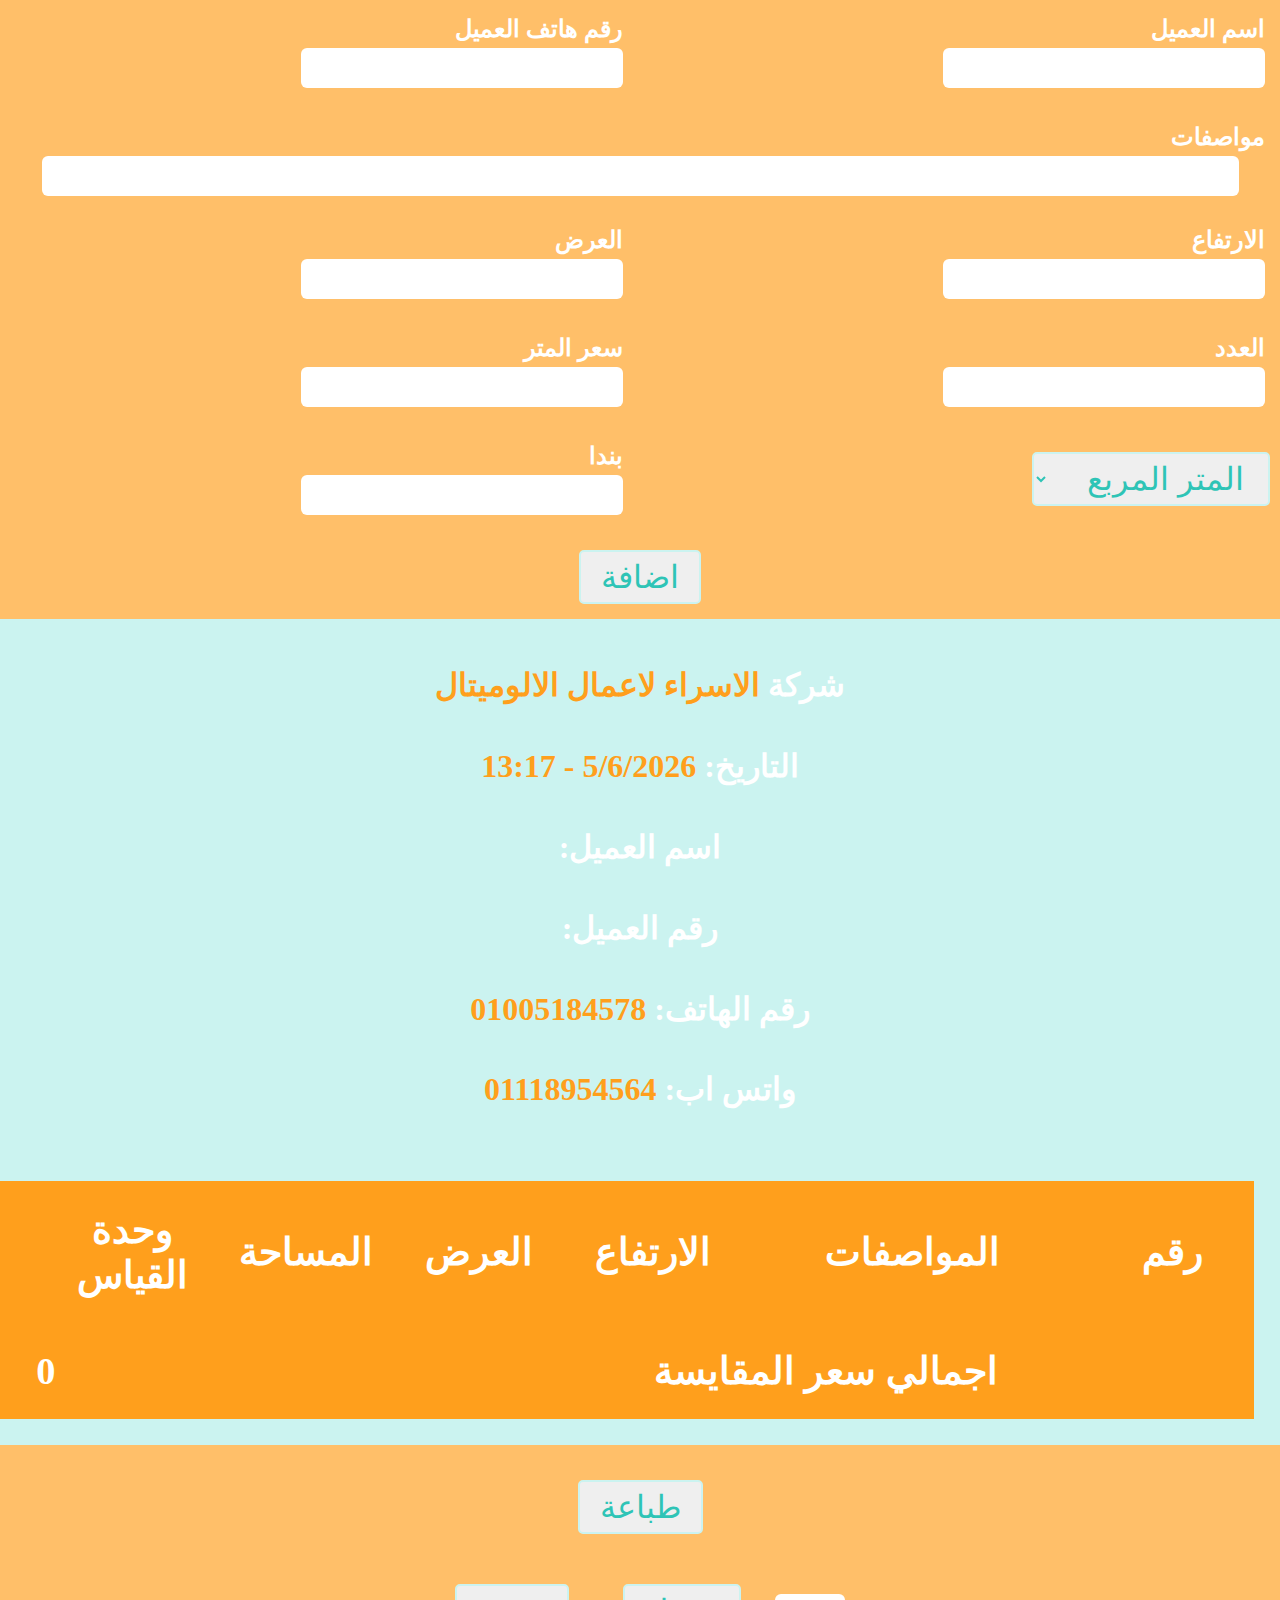
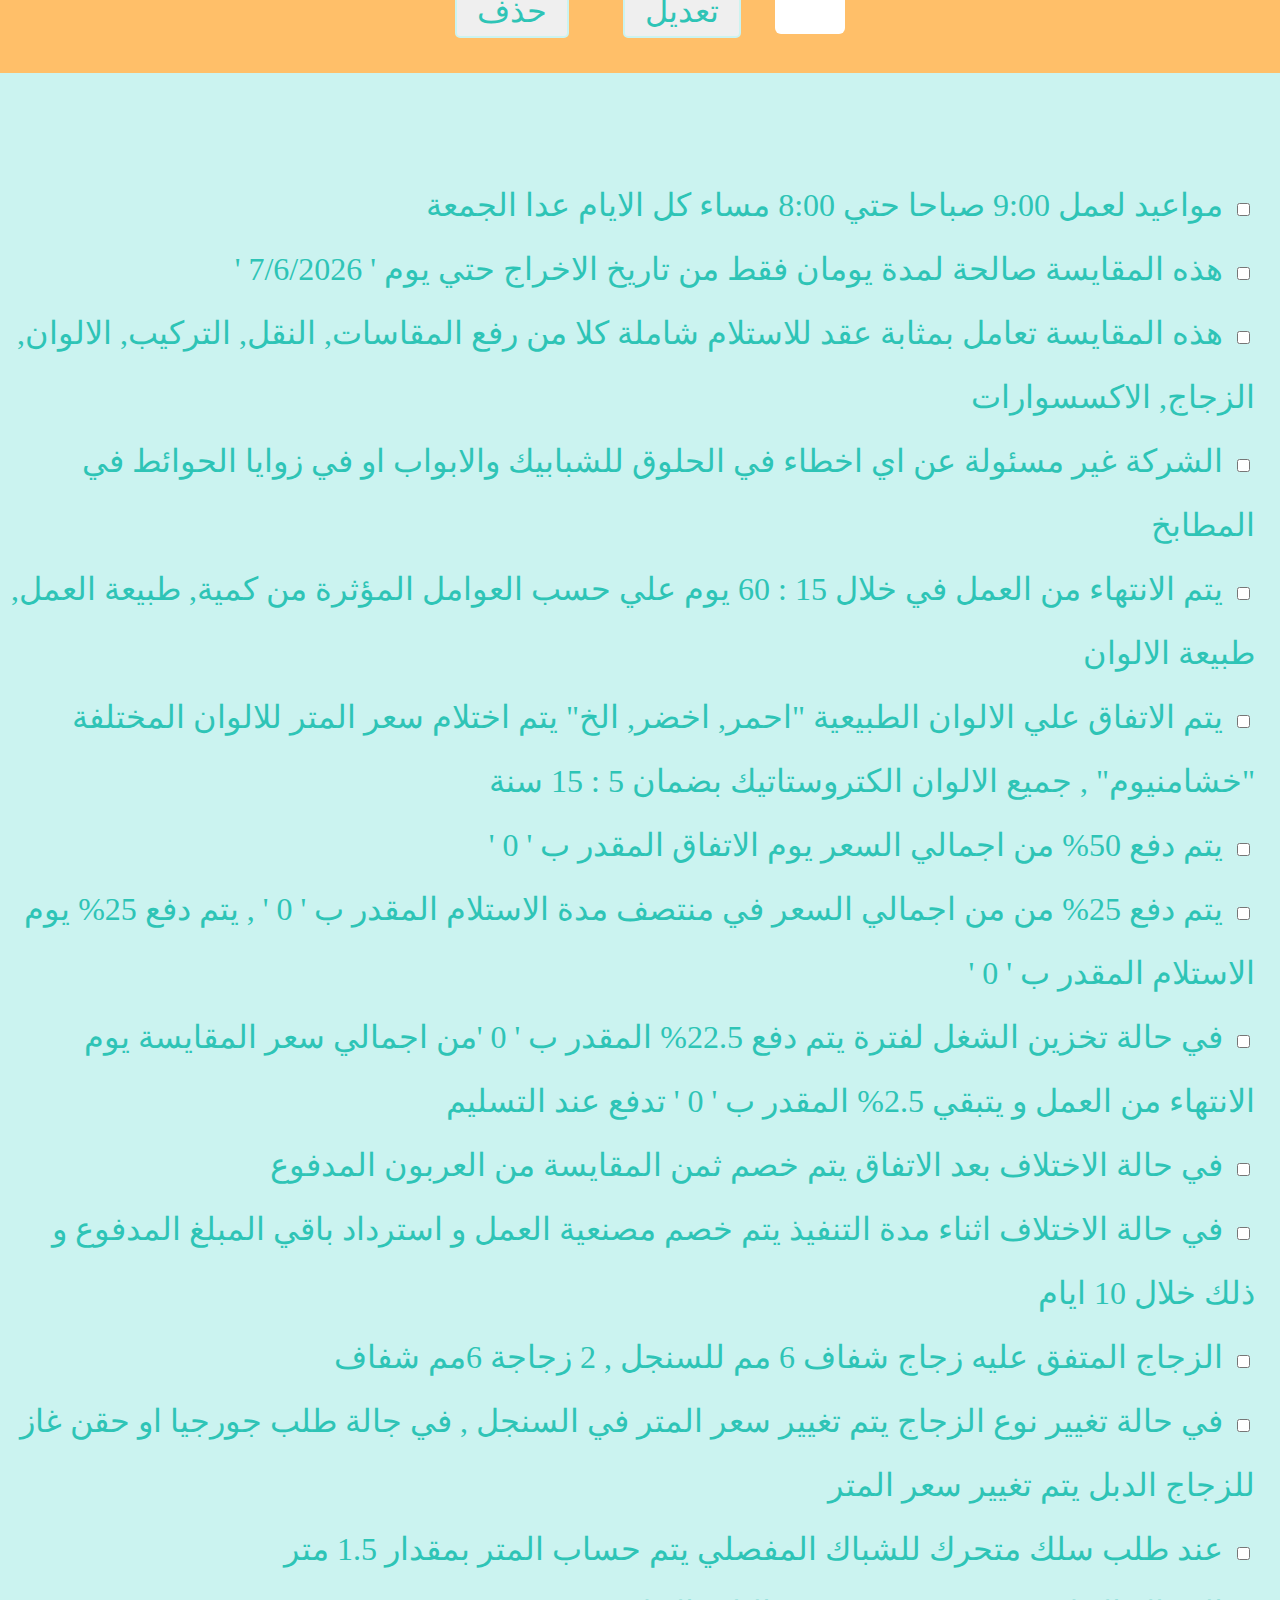
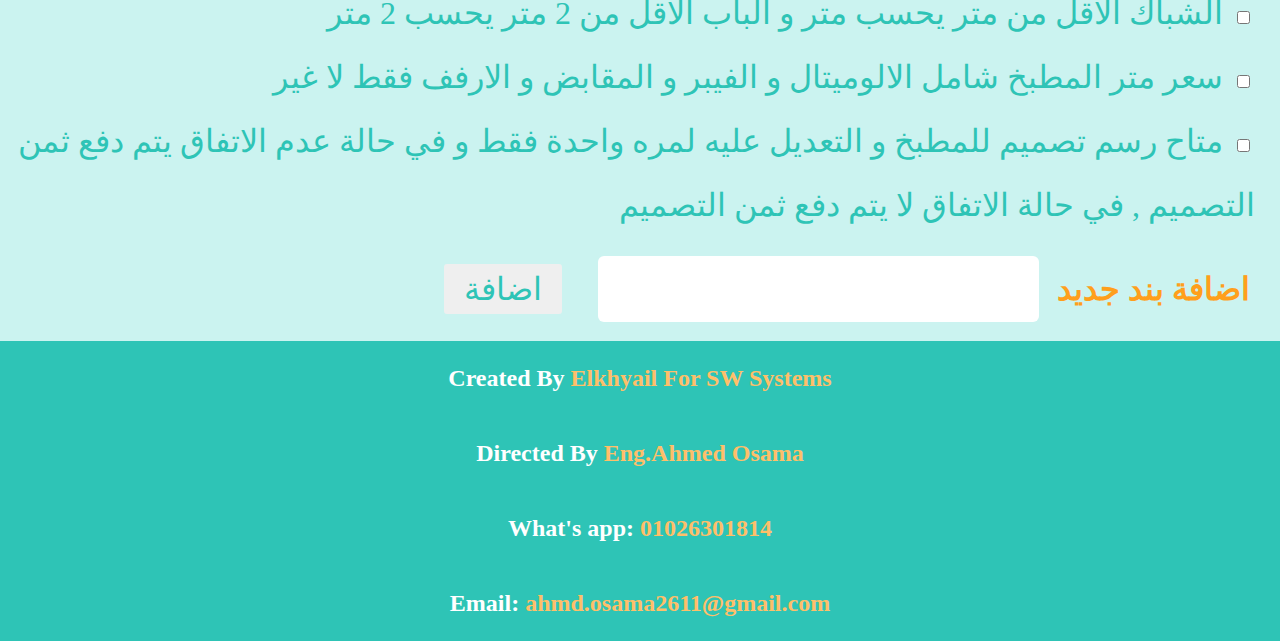
<file: index.html>
<!DOCTYPE html>
<html lang="en">
<head>
    <meta charset="UTF-8">
    <meta name="viewport" content="width=device-width, initial-scale=1.0">
    <title>مقايسة</title>
    <link rel="stylesheet" href="index.css">
</head>
<body>
    <form id="MyForm">
        <div>
            <label> اسم العميل </label>
            <input type="text" id="Client" data-type="Text">
        </div>
        <div>
            <label> رقم هاتف العميل </label>
            <input type="text" id="ClientM">
        </div>
        <div id="Spec">
            <label> مواصفات </label>
            <input class="Large" type="text" required id="TheSpec" data-type="Text">
        </div>
        <div>
            <label> الارتفاع </label>
            <input type="text" required id="TheHeight" data-type="Float">
        </div>
        <div>
            <label> العرض </label>
            <input type="text" required id="TheWidth" data-type="Float">
        </div>
        <div>
            <label> العدد </label>
            <input type="text" required id="TheNumber" data-type="Integer">
        </div>
        <div>
            <label> سعر المتر </label>
            <input type="text" required id="ThePrice" data-type="Integer">
        </div>
        <div>
            <label> بندا </label>
            <input type="text" id="ThePanda" data-type="Float">
        </div>
        <div>
            <select id="Measurement" required>
                <option value="المتر المربع "> المتر المربع </option>
                <option value="المتر الطولي "> المتر الطولي </option>
                <option value="القطعة"> القطعة  </option>                
                <option value="بندا"> بندا  </option>
            </select>
        </div>
        <input type="submit" value="اضافة">
    </form>
    
    <article id="TheData">
        <!-- <img src="https://i.ibb.co/PYfgSSh/White-Logo.jpg">
        <div>
        </div> -->
        <h1> شركة<span> الاسراء لاعمال الالوميتال</span> </h1>
        <h1>  التاريخ: <span id="Date"> </span> </h1>

        <h1> اسم العميل: <span id="ClientName"></span> </h1>
        <h1> رقم العميل: <span id="ClientMobile"></span> </h1>
        
        <h1> رقم الهاتف:  <span> 01005184578 </span> </h1>
        <h1> واتس اب: <span>01118954564 </span> </h1>
    </article>
    <section>
        <div id="TheContainer">
            <div id="TheTitle">
                <h1> رقم </h1>
                <h1> المواصفات </h1>
                <h1> الارتفاع </h1>
                <h1> العرض </h1>
                <h1> المساحة </h1>
                <h1> وحدة القياس </h1>
                <h1> العدد </h1>
                <h1> سعر المتر | الوحدة </h1>
                <h1> الاجمالي </h1>
            </div>
    
            <div id="TheLast">
                <h1> اجمالي سعر المقايسة </h1>
                <h1 id="TotalPrice"> 0 </h1>
            </div>
        </div>
    </section>
    <div class="Container">
        <button id="Hide"> طباعة </button>
        <div>
            <input class="SelectedNumber" type="number">
            <button class="Modfiy"> تعديل </button>
            <button class="Remove"> حذف </button>
        </div>
    </div>
    <footer id="Rules">
        <ol id="ListOfRules">
        </ol>
        <div id="List">
            <div>
                <input type="checkbox" name="Rules" id="R1">
                <label class="Genral" for="R1"> مواعيد لعمل 9:00 صباحا حتي 8:00 مساء كل الايام عدا الجمعة </label>
            </div>
            <div>
                <input type="checkbox" name="Rules" id="R2">
                <label class="Genral" for="R2"> هذه المقايسة صالحة لمدة يومان فقط من تاريخ الاخراج حتي يوم ' <span id="ExpiredDate"></span> ' </label>
            </div>
            <div>
                <input type="checkbox" name="Rules" id="R3">
                <label class="Genral" for="R3"> هذه المقايسة تعامل بمثابة عقد للاستلام شاملة كلا من رفع المقاسات, النقل, التركيب, الالوان, الزجاج, الاكسسوارات</label>
            </div>
            <div>
                <input type="checkbox" name="Rules" id="R4">
                <label class="Genral" for="R4"> الشركة غير مسئولة عن اي اخطاء في الحلوق للشبابيك والابواب او في زوايا الحوائط في المطابخ </label>
            </div>
            <div>
                <input type="checkbox" name="Rules" id="R5">
                <label class="Genral" for="R5"> يتم الانتهاء من العمل في خلال 15 : 60 يوم علي حسب العوامل المؤثرة من كمية, طبيعة العمل, طبيعة الالوان </label>
            </div>
            <div>
                <input type="checkbox" name="Rules" id="R6">
                <label class="Genral" for="R6"> يتم الاتفاق علي الالوان الطبيعية "احمر, اخضر, الخ" يتم اختلام سعر المتر للالوان المختلفة "خشامنيوم" , جميع الالوان الكتروستاتيك بضمان 5 : 15 سنة </label>
            </div>
            <div>
                <input type="checkbox" name="Rules" id="R7">
                <label class="Genral" R7> يتم دفع 50% من اجمالي السعر يوم الاتفاق المقدر ب ' <span id="FirstOfTotal">0</span> ' </label>
            </div>
            <div>
                <input type="checkbox" name="Rules" id="R8">
                <label class="Genral" for="R8"> يتم دفع 25% من من اجمالي السعر في منتصف مدة الاستلام المقدر ب ' <span id="MidOfTotal">0</span> ' , يتم دفع 25% يوم الاستلام المقدر ب ' <span id="LastOfTotal">0</span> '  </label>
            </div>
            <div>
                <input type="checkbox" name="Rules" id="R9">
                <label class="Genral" for="R9"> في حالة تخزين الشغل لفترة يتم دفع 22.5% المقدر ب ' <span id="FLastOfTotal">0</span> 'من اجمالي سعر المقايسة يوم الانتهاء من العمل و يتبقي 2.5% المقدر ب ' <span id="LLastOfTotal">0</span> ' تدفع عند التسليم</label>
            </div>
            <div>
                <input type="checkbox" name="Rules" id="R10">
                <label class="Genral" for="R10"> في حالة الاختلاف  بعد الاتفاق يتم خصم ثمن المقايسة من العربون المدفوع </label>
            </div>
            <div>
                <input type="checkbox" name="Rules" id="R11">
                <label class="Genral" for="R11"> في حالة الاختلاف اثناء مدة التنفيذ يتم خصم مصنعية العمل و استرداد باقي المبلغ المدفوع  و ذلك خلال 10 ايام</label>
            </div>
            <div>
                <input type="checkbox" name="Rules" id="R12">
                <label class="Windows" for="R12"> الزجاج المتفق عليه زجاج شفاف 6 مم للسنجل , 2 زجاجة 6مم شفاف  </label>
            </div>
            <div>
                <input type="checkbox" name="Rules" id="R13">
                <label class="Windows" for="R13"> في حالة تغيير نوع الزجاج يتم تغيير سعر المتر في السنجل , في جالة طلب جورجيا او حقن غاز للزجاج الدبل يتم تغيير سعر المتر </label>
            </div>
            <div>
                <input type="checkbox" name="Rules" id="R14">
                <label class="Windows" for="R14"> عند طلب سلك متحرك للشباك المفصلي يتم حساب المتر بمقدار 1.5 متر  </label>
            </div>
            <div>
                <input type="checkbox" name="Rules" id="R15">
                <label class="Windows" for="R15">  الشباك الاقل من متر يحسب متر و الباب الاقل من 2 متر يحسب 2 متر </label>
            </div>
            <div>
                <input type="checkbox" name="Rules" id="R16">
                <label class="Kitchen" for="R16"> سعر متر المطبخ شامل الالوميتال و الفيبر و المقابض و الارفف فقط لا غير </label>
            </div>
            <div>
                <input type="checkbox" name="Rules" id="R17">
                <label class="Kitchen" for="R17"> متاح رسم تصميم للمطبخ و التعديل عليه لمره واحدة فقط و في حالة عدم الاتفاق يتم دفع ثمن التصميم , في حالة الاتفاق لا يتم دفع ثمن التصميم </label>
            </div>
            <div id="AddnewRule">
                <label> اضافة بند جديد </label>
                <input type="text" id="TheRule">
                <button id="Add"> اضافة </button>
            </div>
        </div>
    </footer>
    <div id="MyData">
        <div>
            <h3> Created By <span>Elkhyail For SW Systems</span> </h3>
        </div> 
        <div>
            <h3> Directed By <span>Eng.Ahmed Osama</span> </h3>
        </div>
        <div>
            <h3> What's app: <span>01026301814</span> </h3>
        </div>
        <div>
           <h3> Email: <span>ahmd.osama2611@gmail.com</span> </h3>
        </div>
    </div>
    <script src="index.js"></script>
</body>
</html>
</file>
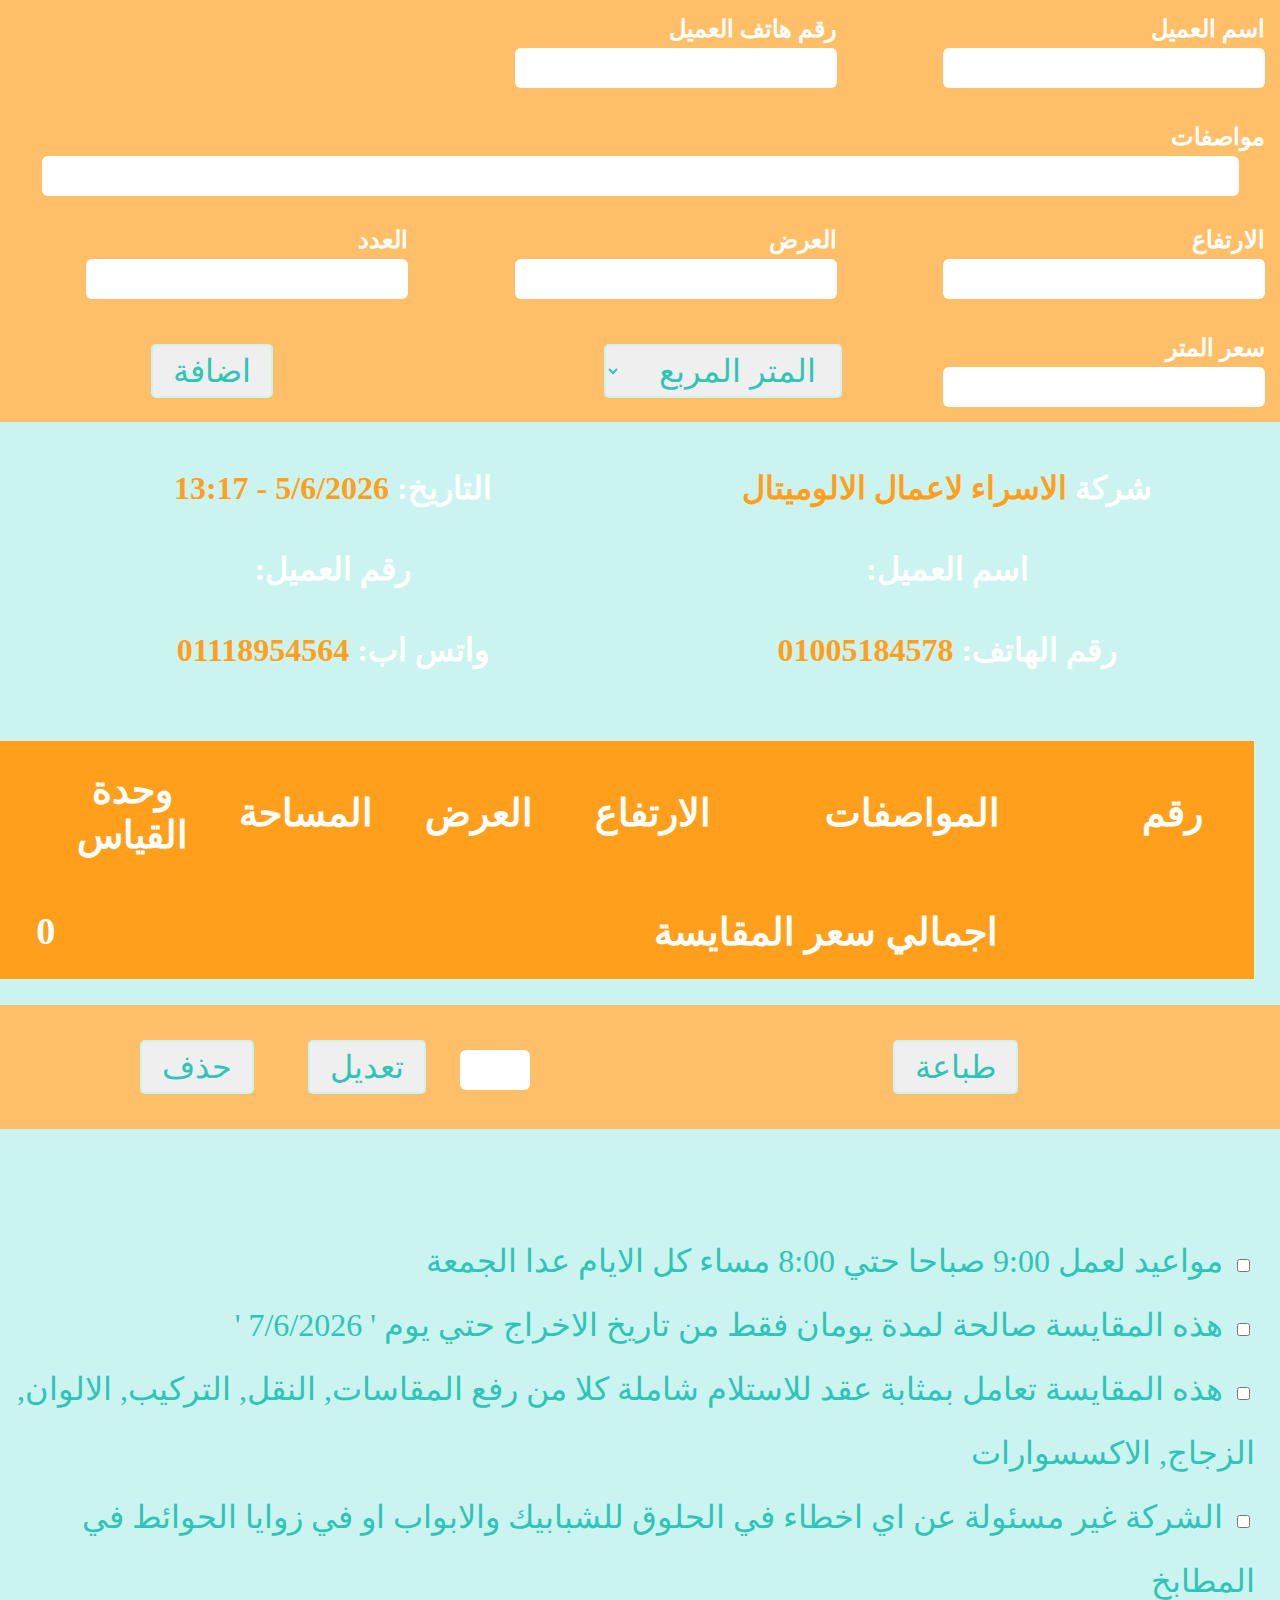
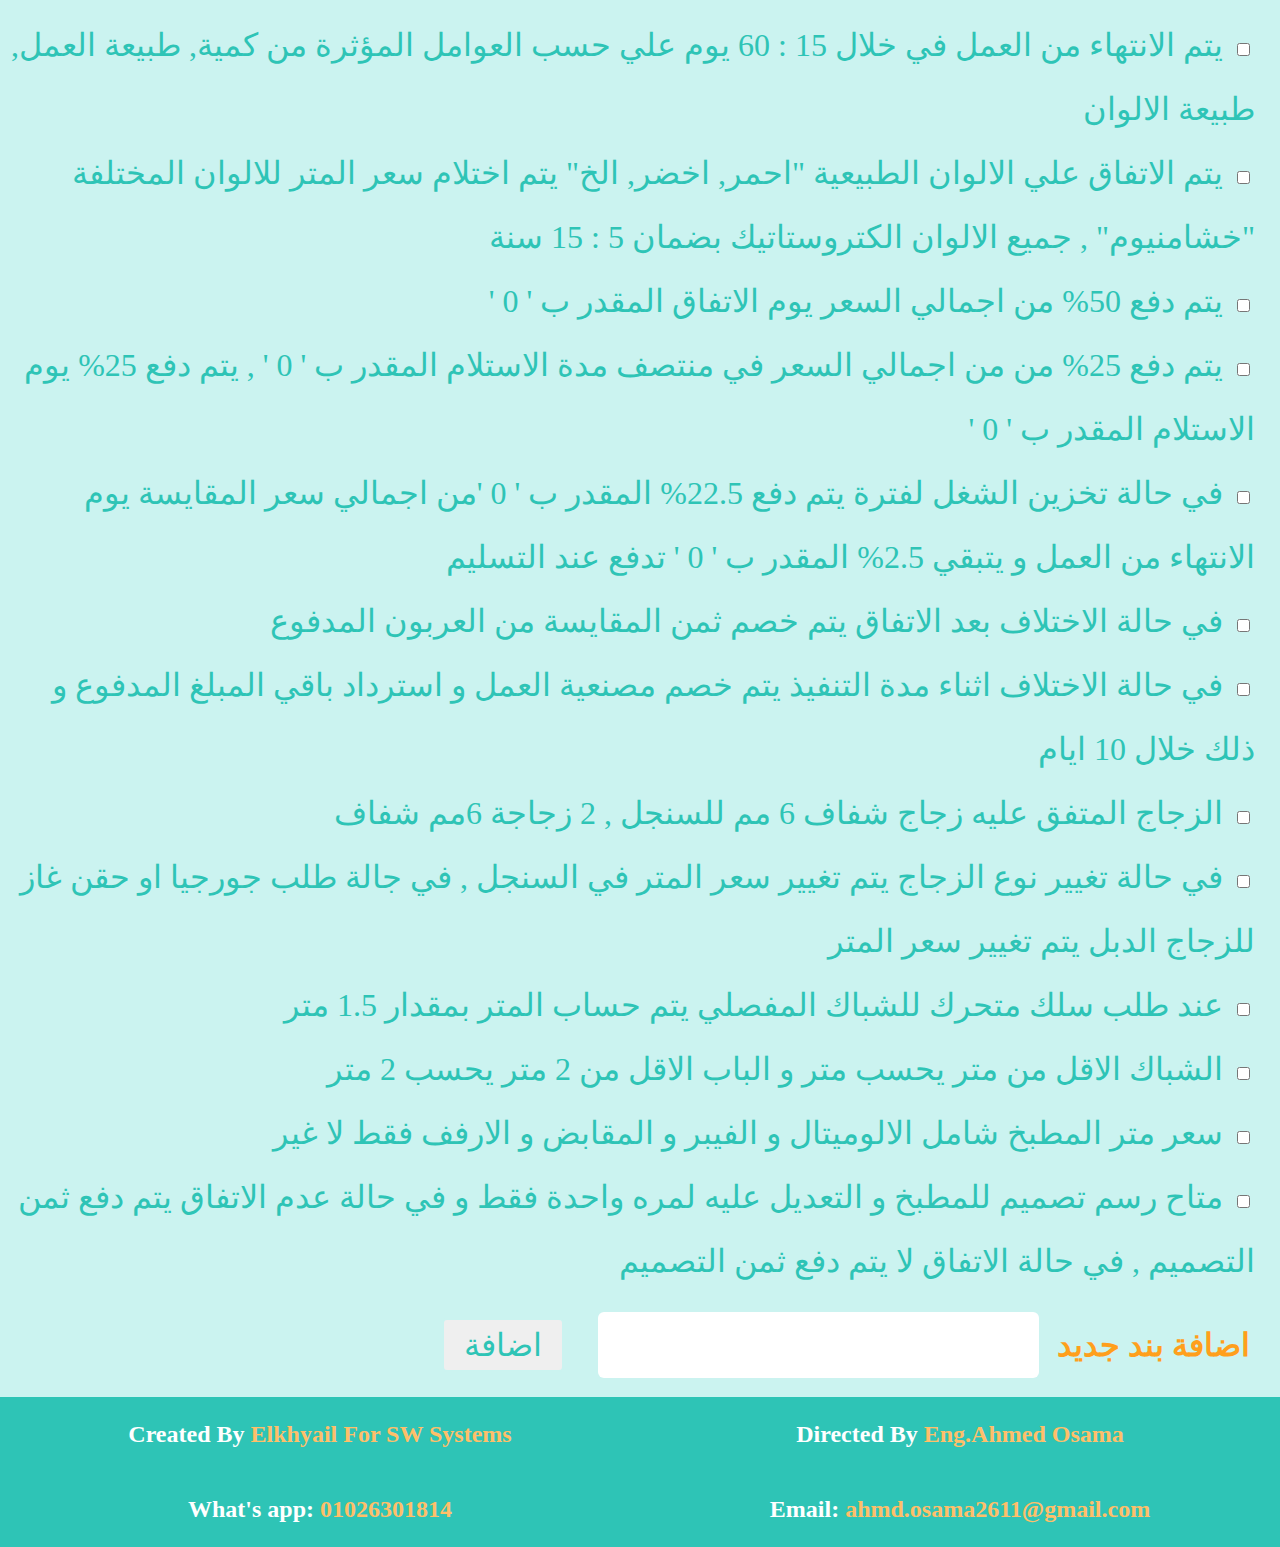
<file: X.html>
<!DOCTYPE html>
<html lang="en">
<head>
    <meta charset="UTF-8">
    <meta name="viewport" content="width=device-width, initial-scale=1.0">
    <title>مقايسة</title>
    <style>
        *{
            direction: rtl;
            box-sizing: border-box;
        }
        body{
            margin: 0;
            overflow: none;
        }
        :root{
            --Color1:rgb(255, 159, 28);
            --Color2:rgb(255, 191, 105);
            --Color3:rgb(255, 255, 255);
            --Color4:rgb(203, 243, 240);
            --Color5:rgb(46, 196, 182);
        }
        form{
            background-color: var(--Color2);
            display: grid;
            gap: 25px;
            padding: 10px;
            width: 100%;
            justify-items: center;
            align-items: center;
        }
        form#MyForm  div{
            width: 100%;
        }
        form#MyForm  div label , form#MyForm  div input{
            display: block;
        }
        label , input{
            font-size: x-large;
            margin: 5px;
        }
        form div label{
            font-weight: 800;
            color: var(--Color3);
        }
        form div input{
            padding: 6px;
            border: none;
            border-radius: 6px;
        }
        
        form input[type="submit"],button , select{
            padding: 6px 20px;
            border-radius: 5px;
            border: 2px solid var(--Color4);
            color: var(--Color5);
            font-size:xx-large ;
            transition: 1s;
        }
        form input[type="submit"]:hover , button:hover , select:hover{
            background-color: var(--Color5);
            color: var(--Color4);
            cursor: pointer;
        }
        
        .Large{
            width: 95%;
            margin: auto 2.5%;
        }
        
        article{
            width: 100%;
            padding: 2%;
            background-color: var(--Color4);
            color: var(--Color3);
            display: grid;
            justify-items: center;
            align-items: center;
        }
        article img{
            height: 100%;
            width: 60%;
            border-radius: 100%;
        }
        article h1{
            font-size: xx-large;
        }
        article h1 span{
            color: var(--Color1);
        }
        section{
            position: relative;
            max-width: 2000px;
            overflow-x: scroll;
            height: auto;
        }
        section > div{
            position: sticky;
            top: 0;
            right: 0;
            width: 1775px;
            padding: 2%;
            background-color: var(--Color4);
            color: var(--Color3);
        }
        
        section div > div {
            text-align: center;
            display: grid;
            grid-template-columns: repeat(10,1fr);
            justify-content: center;
            align-items: center;
            gap: 10px;
        }
        
        section div >  div:first-of-type{
            font-size: larger;
            background-color: var(--Color1);
        }
        
        section div >  div h1:nth-of-type(2) ,h3:nth-of-type(2){
            grid-column-start: 2;
            grid-column-end: 4;
        }
        
        section div >  div:not(div:first-of-type){
            font-size: larger;
            background-color: var(--Color3);
            color: var(--Color1);
        }
        
        section div >  div:last-of-type{
            font-size: larger !important;
            background-color: var(--Color1) !important;
            color: var(--Color3) !important;
        }
        
        section div >  div:last-of-type h1:first-of-type{
            grid-column-start: 1;
            grid-column-end: 6;
        }
        section div >  div:last-of-type h1:last-of-type{
            grid-column-start: 6;
            grid-column-end: 10;
        }
        footer{
            background-color: var(--Color4);
            padding-right: 25px;
        }
        footer ol {
            margin: 0;
            padding: 50px;
        }
        footer ol li{
            font-size: xx-large;
            color: var(--Color5);
            text-decoration: wavy;
            line-height: 2;
        }
        
        footer div div label, footer div div input{
            font-size: xx-large;
            color: var(--Color5);
            text-decoration: wavy;
            line-height: 2;
        }
        footer div  div:last-of-type input , footer div  div:last-of-type label{
            margin: 5px;
            font-weight: 800;
            color: var(--Color1);
            border: none;
            border-radius: 6px
        }
        .Container{
            padding: 10px;
            display: inline-block;
            background-color: var(--Color2);
            width: 100%;
            display: grid;
            justify-items: center;
        }
        .Container input{
            width: 70px;
            padding: 6px;
            border: none;
            border-radius: 6px;
        }
        button{
            margin: 25px;
        }
        
        #MyData{
            background-color: var(--Color5);
            text-align: center;
            display: grid;
            direction: ltr;
        }
        
        #MyData h3{
            color: var(--Color3);
            font-size: x-large;
        }
        
        #MyData h3 span{
            color: var(--Color2);
        }
        @media (min-width: 2600px){
            form#MyForm{
                grid-template-columns: repeat(10,1fr);
            }
        }
        @media (min-width:1500px) and (max-width: 2599px){
            form#MyForm{
                grid-template-columns: repeat(6 ,1fr);
            }
            #Spec{
                grid-column-start: 3;
                grid-column-end: 6;
            }
            article{
                grid-template-columns: repeat(2,1fr);
            }
            .Container{ 
                grid-template-columns: repeat(2 , 1fr);
            }
            #MyData{
                grid-template-columns: 25% 25% 25% 25%;
            }
        }
        @media (min-width: 1090px) and (max-width: 1499px){
            form#MyForm{
                grid-template-areas: "CN CM ." "SP SP SP" "HE WI NU" "PR M SU";
            }
            form div:first-of-type{
                grid-area: CN;
            }
            form div:nth-of-type(2){
                grid-area: CM;
            }
            form div:nth-of-type(3){
                grid-area: SP;
            }
            form div:nth-of-type(4){
                grid-area: HE;
            }
            form div:nth-of-type(5){
                grid-area: WI ;
            }
            form div:nth-of-type(6){
                grid-area: NU ;
            }
            form div:nth-of-type(7){
                grid-area: PR ;
            }
            form div:nth-of-type(8){
                grid-area: M ;
            }
            form#MyForm >input{
                grid-area: SU;
            }
            article{
                grid-template-columns: repeat(2,1fr);
            }
            .Container{ 
                grid-template-columns: repeat(2 , 1fr);
            }
            #MyData{
                grid-template-columns: 50% 50%;
            }
        }
        @media (min-width: 740px) and (max-width: 1089px){
            form#MyForm{
                grid-template-areas: "CN CM" "SP SP" "HE WI" "NU PR" "M SU";
            }
            form div:first-of-type{
                grid-area: CN;
            }
            form div:nth-of-type(2){
                grid-area: CM;
            }
            form div:nth-of-type(3){
                grid-area: SP;
            }
            form div:nth-of-type(4){
                grid-area: HE;
            }
            form div:nth-of-type(5){
                grid-area: WI ;
            }
            form div:nth-of-type(6){
                grid-area: NU ;
            }
            form div:nth-of-type(7){
                grid-area: PR ;
            }
            form div:nth-of-type(8){
                grid-area: M ;
            }
            form#MyForm >input{
                grid-area: SU;
            }
            article{
                grid-template-columns: repeat(1,1fr);
            }
            .Container{ 
                grid-template-columns: repeat(1 , 1fr);
            }
            #MyData{
                grid-template-columns: 100%;
            }
        }
        @media (max-width: 739px){
            form#MyForm{
                justify-items: center;
                grid-template-columns: repeat(1,1fr);
            }
            article{
                grid-template-columns: repeat(1,1fr);
            }
            .Container{ 
                grid-template-columns: repeat(1 , 1fr);
            }
        
            #MyData{
                grid-template-columns: 100%;
            }
        }
        @media print{
            article{
                grid-template-columns: repeat(2,1fr);
            }
        }
    </style>
</head>
<body>
    <form id="MyForm">
        <div>
            <label> اسم العميل </label>
            <input type="text" id="Client">
        </div>
        <div>
            <label> رقم هاتف العميل </label>
            <input type="text" id="ClientM">
        </div>
        <div id="Spec">
            <label> مواصفات </label>
            <input class="Large" type="text" required id="TheSpec">
        </div>
        <div>
            <label> الارتفاع </label>
            <input type="text" required id="TheHeight">
        </div>
        <div>
            <label> العرض </label>
            <input type="text" required id="TheWidth">
        </div>
        <div>
            <label> العدد </label>
            <input type="text" required id="TheNumber">
        </div>
        <div>
            <label> سعر المتر </label>
            <input type="text" required id="ThePrice">
        </div>
        <div>
            <select id="Measurement" required>
                <option value="المتر المربع "> المتر المربع </option>
                <option value="المتر الطولي "> المتر الطولي </option>
                <option value="القطعة"> القطعة  </option>
            </select>
        </div>
        <input type="submit" value="اضافة">
    </form>
    
    <article id="TheData">
        <!-- <img src="https://i.ibb.co/PYfgSSh/White-Logo.jpg">
        <div>
        </div> -->
        <h1> شركة<span> الاسراء لاعمال الالوميتال</span> </h1>
        <h1>  التاريخ: <span id="Date"> </span> </h1>

        <h1> اسم العميل: <span id="ClientName"></span> </h1>
        <h1> رقم العميل: <span id="ClientMobile"></span> </h1>
        
        <h1> رقم الهاتف:  <span> 01005184578 </span> </h1>
        <h1> واتس اب: <span>01118954564 </span> </h1>
    </article>
    <section>
        <div id="TheContainer">
            <div id="TheTitle">
                <h1> رقم </h1>
                <h1> المواصفات </h1>
                <h1> الارتفاع </h1>
                <h1> العرض </h1>
                <h1> المساحة </h1>
                <h1> وحدة القياس </h1>
                <h1> العدد </h1>
                <h1> سعر المتر | الوحدة </h1>
                <h1> الاجمالي </h1>
            </div>
    
            <div id="TheLast">
                <h1> اجمالي سعر المقايسة </h1>
                <h1 id="TotalPrice"> 0 </h1>
            </div>
    </section>
    <div class="Container">
        <button id="Hide"> طباعة </button>
        <div>
            <input class="SelectedNumber" type="number">
            <button class="Modfiy"> تعديل </button>
            <button class="Remove"> حذف </button>
        </div>
    </div>
    <footer id="Rules">
        <ol id="ListOfRules">
        </ol>
        <div>
            <div>
                <input type="checkbox" name="Rules" id="R1">
                <label class="Genral" for="R1"> مواعيد لعمل 9:00 صباحا حتي 8:00 مساء كل الايام عدا الجمعة </label>
            </div>
            <div>
                <input type="checkbox" name="Rules" id="R2">
                <label class="Genral" for="R2"> هذه المقايسة صالحة لمدة يومان فقط من تاريخ الاخراج حتي يوم ' <span id="ExpiredDate"></span> ' </label>
            </div>
            <div>
                <input type="checkbox" name="Rules" id="R3">
                <label class="Genral" for="R3"> هذه المقايسة تعامل بمثابة عقد للاستلام شاملة كلا من رفع المقاسات, النقل, التركيب, الالوان, الزجاج, الاكسسوارات</label>
            </div>
            <div>
                <input type="checkbox" name="Rules" id="R4">
                <label class="Genral" for="R4"> الشركة غير مسئولة عن اي اخطاء في الحلوق للشبابيك والابواب او في زوايا الحوائط في المطابخ </label>
            </div>
            <div>
                <input type="checkbox" name="Rules" id="R5">
                <label class="Genral" for="R5"> يتم الانتهاء من العمل في خلال 15 : 60 يوم علي حسب العوامل المؤثرة من كمية, طبيعة العمل, طبيعة الالوان </label>
            </div>
            <div>
                <input type="checkbox" name="Rules" id="R6">
                <label class="Genral" for="R6"> يتم الاتفاق علي الالوان الطبيعية "احمر, اخضر, الخ" يتم اختلام سعر المتر للالوان المختلفة "خشامنيوم" , جميع الالوان الكتروستاتيك بضمان 5 : 15 سنة </label>
            </div>
            <div>
                <input type="checkbox" name="Rules" id="R7">
                <label class="Genral" R7> يتم دفع 50% من اجمالي السعر يوم الاتفاق المقدر ب ' <span id="FirstOfTotal">0</span> ' </label>
            </div>
            <div>
                <input type="checkbox" name="Rules" id="R8">
                <label class="Genral" for="R8"> يتم دفع 25% من من اجمالي السعر في منتصف مدة الاستلام المقدر ب ' <span id="MidOfTotal">0</span> ' , يتم دفع 25% يوم الاستلام المقدر ب ' <span id="LastOfTotal">0</span> '  </label>
            </div>
            <div>
                <input type="checkbox" name="Rules" id="R9">
                <label class="Genral" for="R9"> في حالة تخزين الشغل لفترة يتم دفع 22.5% المقدر ب ' <span id="FLastOfTotal">0</span> 'من اجمالي سعر المقايسة يوم الانتهاء من العمل و يتبقي 2.5% المقدر ب ' <span id="LLastOfTotal">0</span> ' تدفع عند التسليم</label>
            </div>
            <div>
                <input type="checkbox" name="Rules" id="R10">
                <label class="Genral" for="R10"> في حالة الاختلاف  بعد الاتفاق يتم خصم ثمن المقايسة من العربون المدفوع </label>
            </div>
            <div>
                <input type="checkbox" name="Rules" id="R11">
                <label class="Genral" for="R11"> في حالة الاختلاف اثناء مدة التنفيذ يتم خصم مصنعية العمل و استرداد باقي المبلغ المدفوع  و ذلك خلال 10 ايام</label>
            </div>
            <div>
                <input type="checkbox" name="Rules" id="R12">
                <label class="Windows" for="R12"> الزجاج المتفق عليه زجاج شفاف 6 مم للسنجل , 2 زجاجة 6مم شفاف  </label>
            </div>
            <div>
                <input type="checkbox" name="Rules" id="R13">
                <label class="Windows" for="R13"> في حالة تغيير نوع الزجاج يتم تغيير سعر المتر في السنجل , في جالة طلب جورجيا او حقن غاز للزجاج الدبل يتم تغيير سعر المتر </label>
            </div>
            <div>
                <input type="checkbox" name="Rules" id="R14">
                <label class="Windows" for="R14"> عند طلب سلك متحرك للشباك المفصلي يتم حساب المتر بمقدار 1.5 متر  </label>
            </div>
            <div>
                <input type="checkbox" name="Rules" id="R15">
                <label class="Windows" for="R15">  الشباك الاقل من متر يحسب متر و الباب الاقل من 2 متر يحسب 2 متر </label>
            </div>
            <div>
                <input type="checkbox" name="Rules" id="R16">
                <label class="Kitchen" for="R16"> سعر متر المطبخ شامل الالوميتال و الفيبر و المقابض و الارفف فقط لا غير </label>
            </div>
            <div>
                <input type="checkbox" name="Rules" id="R17">
                <label class="Kitchen" for="R17"> متاح رسم تصميم للمطبخ و التعديل عليه لمره واحدة فقط و في حالة عدم الاتفاق يتم دفع ثمن التصميم , في حالة الاتفاق لا يتم دفع ثمن التصميم </label>
            </div>
            <div id="AddnewRule">
                <label> اضافة بند جديد </label>
                <input type="text" id="TheRule">
                <button id="Add"> اضافة </button>
            </div>
        </div>
    </footer>
    <div id="MyData">
        <div>
            <h3> Created By <span>Elkhyail For SW Systems</span> </h3>
        </div> 
        <div>
            <h3> Directed By <span>Eng.Ahmed Osama</span> </h3>
        </div>
        <div>
            <h3> What's app: <span>01026301814</span> </h3>
        </div>
        <div>
           <h3> Email: <span>ahmd.osama2611@gmail.com</span> </h3>
        </div>
    </div>
    <script>
        // Date Making 
        const CurrentDate = new Date(Date.now())
        document.getElementById("Date").innerHTML = ` ${CurrentDate.getDay()}/${CurrentDate.getMonth()}/${CurrentDate.getFullYear()} - ${CurrentDate.getHours()}:${CurrentDate.getMinutes()}`

        // Expired Date Making
        document.getElementById("ExpiredDate").innerHTML = ` ${CurrentDate.getDay()+2}/${CurrentDate.getMonth()}/${CurrentDate.getFullYear()}`

        // The Number Counter
        let Arrange = 0 

        // Add New Item To The File 
        function AddNewItem(A,S,H,W,N,P,M){
            let Main = document.getElementById("TheLast")
            let Cont = document.createElement("div")
            let NN = document.createElement("h3")
            let Spec = document.createElement("h3")
            let Height = document.createElement("h3")
            let Width = document.createElement("h3")
            let Area = document.createElement("h3")
            let Number = document.createElement("h3")
            let Price = document.createElement("h3")
            let Total = document.createElement("h3")
            let Measure = document.createElement("h3")

            NN.innerHTML = A
            Spec.innerHTML = S
            Height.innerHTML = H
            Width.innerHTML = W
            Number.innerHTML = N
            Price.innerHTML = P
            Measure.innerHTML = M
            Area.innerHTML = parseFloat((parseFloat(H)*parseFloat(W))).toFixed(2)
            Total.innerHTML = Math.round(parseFloat(H)*parseFloat(W)*parseFloat(P))
            Cont.setAttribute("class","Item")

            Cont.appendChild(NN)
            Cont.appendChild(Spec)
            Cont.appendChild(Height)
            Cont.appendChild(Width)
            Cont.appendChild(Area)
            Cont.appendChild(Measure)
            Cont.appendChild(Number)
            Cont.appendChild(Price)
            Cont.appendChild(Total)

            Main.before(Cont)

            let TotalPrice = document.getElementById("TotalPrice")
            let TPrice = Math.round(parseFloat(TotalPrice.innerHTML)+(parseFloat(H)*parseFloat(W)*parseFloat(P)))
            TotalPrice.innerHTML = TPrice
            document.getElementById("FirstOfTotal").innerHTML = parseInt(TPrice*0.5)
            document.getElementById("MidOfTotal").innerHTML = parseInt(TPrice*0.25)
            document.getElementById("LastOfTotal").innerHTML = parseInt(TPrice*0.25)
            document.getElementById("FLastOfTotal").innerHTML = parseInt(TPrice*0.225)
            document.getElementById("LLastOfTotal").innerHTML = parseInt(TPrice*0.025)
        }

        // Form Calling
        let MyForm = document.getElementById("MyForm")
        // Submit Function
        MyForm.addEventListener("submit", (e) => {
            e.preventDefault();
            let Spec = document.getElementById("TheSpec").value
            let Client = document.getElementById("Client").value
            let ClientM = document.getElementById("ClientM").value
            let Height = document.getElementById("TheHeight").value
            let Width = document.getElementById("TheWidth").value
            let Number = document.getElementById("TheNumber").value
            let Price = document.getElementById("ThePrice").value
            let Measurement = document.getElementById("Measurement").value
            document.getElementById("Client").value = ""
            document.getElementById("TheSpec").value = ""
            document.getElementById("TheHeight").value = ""
            document.getElementById("TheWidth").value = ""
            document.getElementById("TheNumber").value = ""
            document.getElementById("ThePrice").value = ""
            
            Arrange++// Counter Increasing
            
            AddNewItem(Arrange,Spec,Height,Width,Number,Price,Measurement)// Adding he Item 
            
            // Setting Client Data
            let Cl = document.getElementById("ClientName").innerHTML
            Cl != ""?console.log("Full"):document.getElementById("ClientName").innerHTML=Client

            let ClM = document.getElementById("ClientMobile").innerHTML
            ClM != ""?console.log("Full"):document.getElementById("ClientMobile").innerHTML=ClientM
        });

        let Hide = document.getElementById("Hide")
        Hide.addEventListener("click",()=>{
            document.getElementsByClassName("Container")[0].style.display = "none"
            MyForm.style.display = "none"
            window.print()
        })

        // Remove & Edit Item Function 
        let SelectedNumber = document.getElementsByClassName("SelectedNumber")[0]
        let Modfiy = document.getElementsByClassName("Modfiy")[0]
        let Remove = document.getElementsByClassName("Remove")[0]


        Modfiy.addEventListener("click",()=>{
        if(SelectedNumber.value > 0){
            var Items = document.getElementsByClassName("Item")
            for(i = SelectedNumber.value-1 ; i < Items.length; i++){
            Items.item(i).firstChild.innerHTML = parseInt(Items.item(i).firstChild.innerHTML)-1
            }
            document.getElementById("TotalPrice").innerHTML = parseInt(document.getElementById("TotalPrice").innerHTML)-parseInt(Items.item(SelectedNumber.value-1).lastChild.innerHTML)
            document.getElementById("TheSpec").value = Items.item(SelectedNumber.value-1).childNodes[1].innerHTML
            document.getElementById("TheHeight").value = Items.item(SelectedNumber.value-1).childNodes[2].innerHTML
            document.getElementById("TheWidth").value = Items.item(SelectedNumber.value-1).childNodes[3].innerHTML
            document.getElementById("TheNumber").value = Items.item(SelectedNumber.value-1).childNodes[5].innerHTML
            document.getElementById("ThePrice").value = Items.item(SelectedNumber.value-1).childNodes[6].innerHTML
            Arrange--
            Items.item(SelectedNumber.value-1).remove()
        }else{
            SelectedNumber.style.boxShadow = "15px 15px 15px red"
        }
        })

        Remove.addEventListener("click",()=>{
        if(SelectedNumber.value > 0){
            var Items = document.getElementsByClassName("Item")
            for(i = SelectedNumber.value-1 ; i < Items.length; i++){
            Items.item(i).firstChild.innerHTML = parseInt(Items.item(i).firstChild.innerHTML)-1
            }
            document.getElementById("TotalPrice").innerHTML = parseInt(document.getElementById("TotalPrice").innerHTML)-parseInt(Items.item(SelectedNumber.value-1).lastChild.innerHTML)
            Arrange--
            Items.item(SelectedNumber.value-1).remove()
        }else{
            SelectedNumber.style.boxShadow = "15px 15px 15px red"
        }
        })

        // Prevent the right click
        window.addEventListener('contextmenu', function(event) {
            event.preventDefault();
        }, false);


        // Add New Rule TO list of Rules
        document.getElementById("Add").addEventListener("click",()=>{
        let TheRule = document.getElementById("TheRule")
        if(TheRule.value != ""){
            let ch = document.createElement("li")
            ch.innerHTML = TheRule.value
            document.getElementById("ListOfRules").appendChild(ch)
        }else{
            TheRule.style.boxShadow = "15px 15px 15px red"
        }
        })


        // Add The Rule for the oreded list to print it 
        var AllRules = document.getElementsByName("Rules")
        AllRules.forEach((e)=>{
        e.addEventListener("change",()=>{
            let num = e.getAttribute("id")
            console.log(num)
            if(e.checked){
            let item = document.createElement("li")
            item.setAttribute("id",`R${num}`)
            item.innerHTML = e.nextElementSibling.innerHTML
            document.getElementById("ListOfRules").appendChild(item)
            }else{
            document.getElementById(`R${num}`).remove()
            }
        })
        })
    </script>
</body>
</html>
</file>
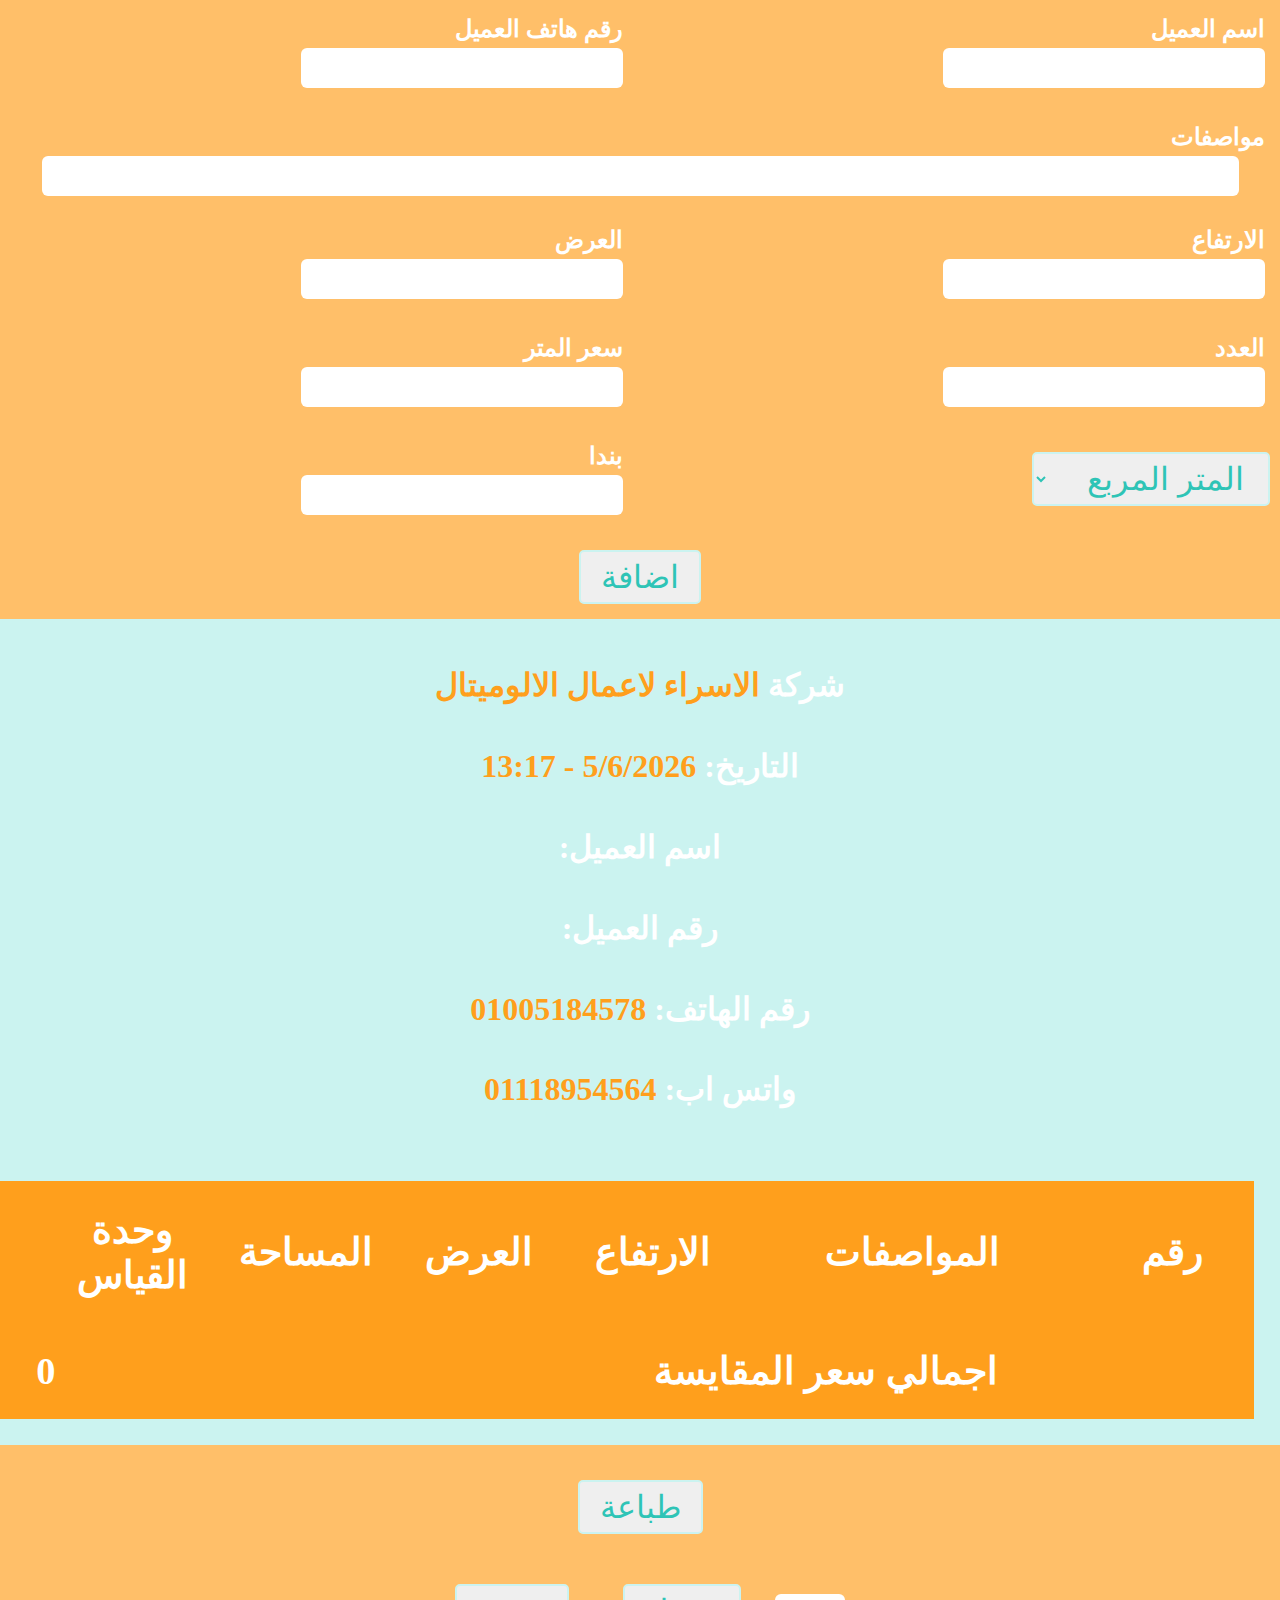
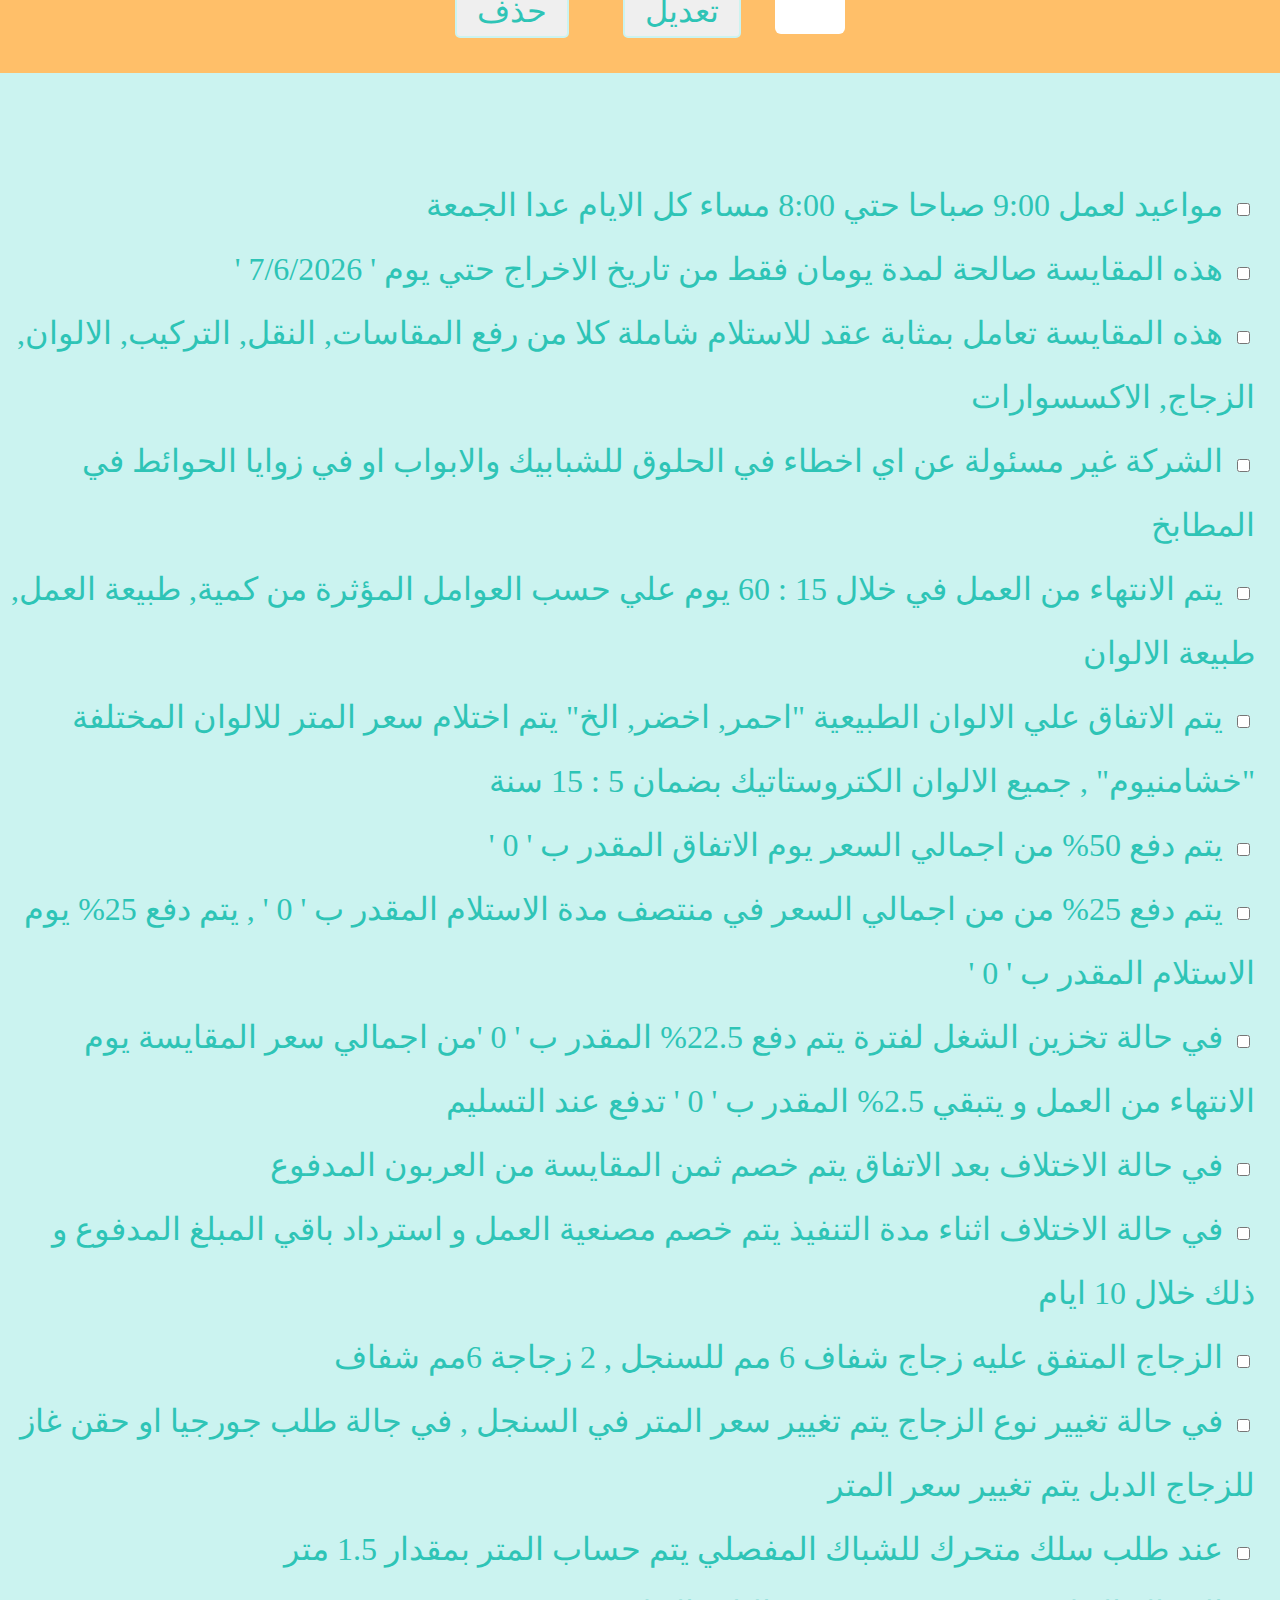
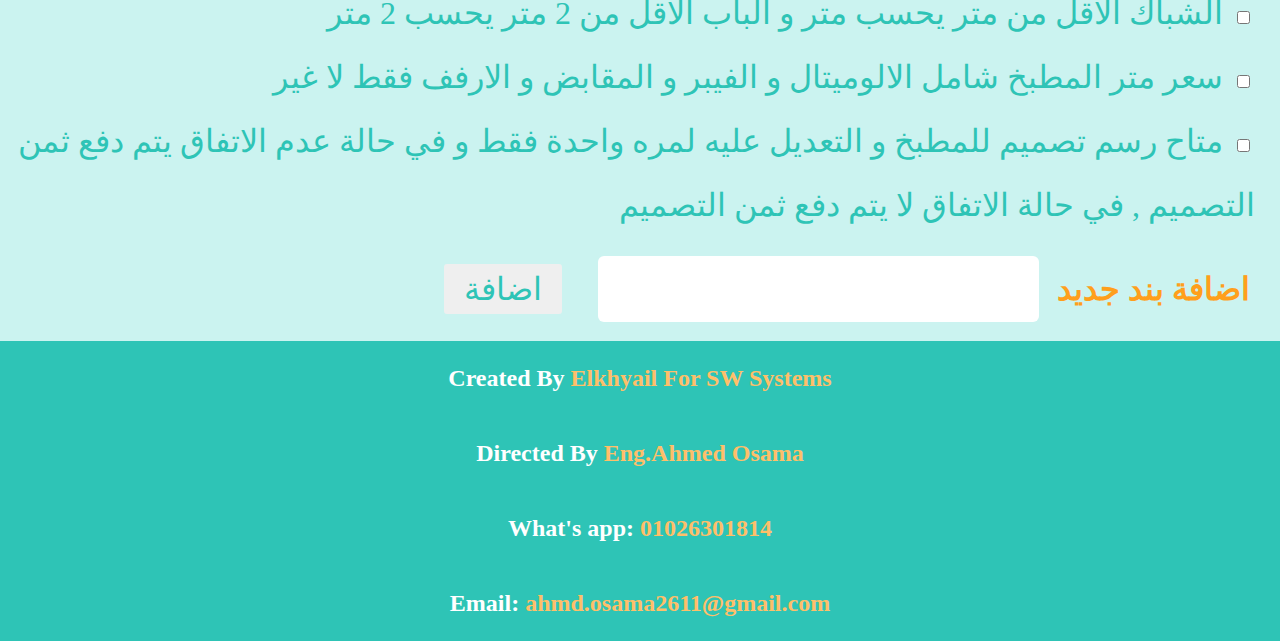
<file: The Program/X.html>
<!DOCTYPE html>
<html lang="en">
<head>
    <meta charset="UTF-8">
    <meta name="viewport" content="width=device-width, initial-scale=1.0">
    <title>مقايسة</title>
    <style>
        *{
            direction: rtl;
            box-sizing: border-box;
        }
        body{
            margin: 0;
            overflow: none;
        }
        :root{
            --Color1:rgb(255, 159, 28);
            --Color2:rgb(255, 191, 105);
            --Color3:rgb(255, 255, 255);
            --Color4:rgb(203, 243, 240);
            --Color5:rgb(46, 196, 182);
        }
        form{
            background-color: var(--Color2);
            display: grid;
            gap: 25px;
            padding: 10px;
            width: 100%;
            justify-items: center;
            align-items: center;
        }
        form#MyForm  div{
            width: 100%;
        }
        form#MyForm  div label , form#MyForm  div input{
            display: block;
        }
        label , input{
            font-size: x-large;
            margin: 5px;
        }
        form div label{
            font-weight: 800;
            color: var(--Color3);
        }
        form div input{
            padding: 6px;
            border: none;
            border-radius: 6px;
        }
        
        form input[type="submit"],button , select{
            padding: 6px 20px;
            border-radius: 5px;
            border: 2px solid var(--Color4);
            color: var(--Color5);
            font-size:xx-large ;
            transition: 1s;
        }
        form input[type="submit"]:hover , button:hover , select:hover{
            background-color: var(--Color5);
            color: var(--Color4);
            cursor: pointer;
        }
        
        .Large{
            width: 95%;
            margin: auto 2.5%;
        }
        
        article{
            width: 100%;
            padding: 2%;
            background-color: var(--Color4);
            color: var(--Color3);
            display: grid;
            justify-items: center;
            align-items: center;
        }
        article img{
            height: 100%;
            width: 60%;
            border-radius: 100%;
        }
        article h1{
            font-size: xx-large;
        }
        article h1 span{
            color: var(--Color1);
        }
        section{
            position: relative;
            max-width: 2000px;
            overflow-x: scroll;
            height: auto;
        }
        section > div{
            position: sticky;
            top: 0;
            right: 0;
            width: 1775px;
            padding: 2%;
            background-color: var(--Color4);
            color: var(--Color3);
        }
        
        section div > div {
            text-align: center;
            display: grid;
            grid-template-columns: repeat(10,1fr);
            justify-content: center;
            align-items: center;
            gap: 10px;
        }
        
        section div >  div:first-of-type{
            font-size: larger;
            background-color: var(--Color1);
        }
        
        section div >  div h1:nth-of-type(2) ,h3:nth-of-type(2){
            grid-column-start: 2;
            grid-column-end: 4;
        }
        
        section div >  div:not(div:first-of-type){
            font-size: larger;
            background-color: var(--Color3);
            color: var(--Color1);
        }
        
        section div >  div:last-of-type{
            font-size: larger !important;
            background-color: var(--Color1) !important;
            color: var(--Color3) !important;
        }
        
        section div >  div:last-of-type h1:first-of-type{
            grid-column-start: 1;
            grid-column-end: 6;
        }
        section div >  div:last-of-type h1:last-of-type{
            grid-column-start: 6;
            grid-column-end: 10;
        }
        footer{
            background-color: var(--Color4);
            padding-right: 25px;
        }
        footer ol {
            margin: 0;
            padding: 50px;
        }
        footer ol li{
            font-size: xx-large;
            color: var(--Color5);
            text-decoration: wavy;
            line-height: 2;
        }
        
        footer div div label, footer div div input{
            font-size: xx-large;
            color: var(--Color5);
            text-decoration: wavy;
            line-height: 2;
        }
        footer div  div:last-of-type input , footer div  div:last-of-type label{
            margin: 5px;
            font-weight: 800;
            color: var(--Color1);
            border: none;
            border-radius: 6px
        }
        .Container{
            padding: 10px;
            display: inline-block;
            background-color: var(--Color2);
            width: 100%;
            display: grid;
            justify-items: center;
        }
        .Container input{
            width: 70px;
            padding: 6px;
            border: none;
            border-radius: 6px;
        }
        button{
            margin: 25px;
        }
        
        #MyData{
            background-color: var(--Color5);
            text-align: center;
            display: grid;
            direction: ltr;
        }
        
        #MyData h3{
            color: var(--Color3);
            font-size: x-large;
        }
        
        #MyData h3 span{
            color: var(--Color2);
        }
        @media (min-width: 2600px){
            form#MyForm{
                grid-template-columns: repeat(7,1fr);
            }
        }
        @media (min-width:1800px) and (max-width: 2599px){
            form#MyForm{
                grid-template-columns: repeat(5 ,1fr);
            }
            #Spec{
                grid-column-start: 3;
                grid-column-end: 5;
            }
            article{
                grid-template-columns: repeat(2,1fr);
            }
            .Container{ 
                grid-template-columns: repeat(2 , 1fr);
            }
            #MyData{
                grid-template-columns: 25% 25% 25% 25%;
            }
        }
        @media (min-width: 1290px) and (max-width: 1799px){
            form#MyForm{
                grid-template-areas: "CN CM . ." "SP SP SP SP" "HE WI NU ." "PR PA M SU";
            }
            form div:first-of-type{
                grid-area: CN;
            }
            form div:nth-of-type(2){
                grid-area: CM;
            }
            form div:nth-of-type(3){
                grid-area: SP;
            }
            form div:nth-of-type(4){
                grid-area: HE;
            }
            form div:nth-of-type(5){
                grid-area: WI ;
            }
            form div:nth-of-type(6){
                grid-area: NU ;
            }
            form div:nth-of-type(7){
                grid-area: PR ;
            }
            form div:nth-of-type(8){
                grid-area: PA ;
            }
            form div:nth-of-type(9){
                grid-area: M ;
            }
            form#MyForm >input{
                grid-area: SU;
            }
            article{
                grid-template-columns: repeat(2,1fr);
            }
            .Container{ 
                grid-template-columns: repeat(2 , 1fr);
            }
            #MyData{
                grid-template-columns: 50% 50%;
            }
        }
        @media (min-width: 740px) and (max-width: 1289px){
            form#MyForm{
                grid-template-areas: "CN CM" "SP SP" "HE WI" "NU PR" "M PA " "SU SU";
            }
            form div:first-of-type{
                grid-area: CN;
            }
            form div:nth-of-type(2){
                grid-area: CM;
            }
            form div:nth-of-type(3){
                grid-area: SP;
            }
            form div:nth-of-type(4){
                grid-area: HE;
            }
            form div:nth-of-type(5){
                grid-area: WI ;
            }
            form div:nth-of-type(6){
                grid-area: NU ;
            }
            form div:nth-of-type(7){
                grid-area: PR ;
            }
            form div:nth-of-type(8){
                grid-area: PA ;
            }
            form div:nth-of-type(9){
                grid-area: M ;
            }
            form#MyForm >input{
                grid-area: SU;
            }
            article{
                grid-template-columns: repeat(1,1fr);
            }
            .Container{ 
                grid-template-columns: repeat(1 , 1fr);
            }
            #MyData{
                grid-template-columns: 100%;
            }
        }
        @media (max-width: 739px){
            form#MyForm{
                justify-items: center;
                grid-template-columns: repeat(1,1fr);
            }
            article{
                grid-template-columns: repeat(1,1fr);
            }
            .Container{ 
                grid-template-columns: repeat(1 , 1fr);
            }
        
            #MyData{
                grid-template-columns: 100%;
            }
        }
        @media print{
            article{
                grid-template-columns: repeat(2,1fr);
            }
            section #TheContainer >div{
                border-bottom: 2px solid var(--Color5);
            }
        }
    </style>
</head>
<body>
    <form id="MyForm">
        <div>
            <label> اسم العميل </label>
            <input type="text" id="Client" data-type="Text">
        </div>
        <div>
            <label> رقم هاتف العميل </label>
            <input type="text" id="ClientM">
        </div>
        <div id="Spec">
            <label> مواصفات </label>
            <input class="Large" type="text" required id="TheSpec" data-type="Text">
        </div>
        <div>
            <label> الارتفاع </label>
            <input type="text" required id="TheHeight" data-type="Float">
        </div>
        <div>
            <label> العرض </label>
            <input type="text" required id="TheWidth" data-type="Float">
        </div>
        <div>
            <label> العدد </label>
            <input type="text" required id="TheNumber" data-type="Integer">
        </div>
        <div>
            <label> سعر المتر </label>
            <input type="text" required id="ThePrice" data-type="Integer">
        </div>
        <div>
            <label> بندا </label>
            <input type="text" id="ThePanda" data-type="Float">
        </div>
        <div>
            <select id="Measurement" required>
                <option value="المتر المربع "> المتر المربع </option>
                <option value="المتر الطولي "> المتر الطولي </option>
                <option value="القطعة"> القطعة  </option>                
                <option value="بندا"> بندا  </option>
            </select>
        </div>
        <input type="submit" value="اضافة">
    </form>
    
    <article id="TheData">
        <!-- <img src="https://i.ibb.co/PYfgSSh/White-Logo.jpg">
        <div>
        </div> -->
        <h1> شركة<span> الاسراء لاعمال الالوميتال</span> </h1>
        <h1>  التاريخ: <span id="Date"> </span> </h1>

        <h1> اسم العميل: <span id="ClientName"></span> </h1>
        <h1> رقم العميل: <span id="ClientMobile"></span> </h1>
        
        <h1> رقم الهاتف:  <span> 01005184578 </span> </h1>
        <h1> واتس اب: <span>01118954564 </span> </h1>
    </article>
    <section>
        <div id="TheContainer">
            <div id="TheTitle">
                <h1> رقم </h1>
                <h1> المواصفات </h1>
                <h1> الارتفاع </h1>
                <h1> العرض </h1>
                <h1> المساحة </h1>
                <h1> وحدة القياس </h1>
                <h1> العدد </h1>
                <h1> سعر المتر | الوحدة </h1>
                <h1> الاجمالي </h1>
            </div>
    
            <div id="TheLast">
                <h1> اجمالي سعر المقايسة </h1>
                <h1 id="TotalPrice"> 0 </h1>
            </div>
        </div>
    </section>
    <div class="Container">
        <button id="Hide"> طباعة </button>
        <div>
            <input class="SelectedNumber" type="number">
            <button class="Modfiy"> تعديل </button>
            <button class="Remove"> حذف </button>
        </div>
    </div>
    <footer id="Rules">
        <ol id="ListOfRules">
        </ol>
        <div id="List">
            <div>
                <input type="checkbox" name="Rules" id="R1">
                <label class="Genral" for="R1"> مواعيد لعمل 9:00 صباحا حتي 8:00 مساء كل الايام عدا الجمعة </label>
            </div>
            <div>
                <input type="checkbox" name="Rules" id="R2">
                <label class="Genral" for="R2"> هذه المقايسة صالحة لمدة يومان فقط من تاريخ الاخراج حتي يوم ' <span id="ExpiredDate"></span> ' </label>
            </div>
            <div>
                <input type="checkbox" name="Rules" id="R3">
                <label class="Genral" for="R3"> هذه المقايسة تعامل بمثابة عقد للاستلام شاملة كلا من رفع المقاسات, النقل, التركيب, الالوان, الزجاج, الاكسسوارات</label>
            </div>
            <div>
                <input type="checkbox" name="Rules" id="R4">
                <label class="Genral" for="R4"> الشركة غير مسئولة عن اي اخطاء في الحلوق للشبابيك والابواب او في زوايا الحوائط في المطابخ </label>
            </div>
            <div>
                <input type="checkbox" name="Rules" id="R5">
                <label class="Genral" for="R5"> يتم الانتهاء من العمل في خلال 15 : 60 يوم علي حسب العوامل المؤثرة من كمية, طبيعة العمل, طبيعة الالوان </label>
            </div>
            <div>
                <input type="checkbox" name="Rules" id="R6">
                <label class="Genral" for="R6"> يتم الاتفاق علي الالوان الطبيعية "احمر, اخضر, الخ" يتم اختلام سعر المتر للالوان المختلفة "خشامنيوم" , جميع الالوان الكتروستاتيك بضمان 5 : 15 سنة </label>
            </div>
            <div>
                <input type="checkbox" name="Rules" id="R7">
                <label class="Genral" R7> يتم دفع 50% من اجمالي السعر يوم الاتفاق المقدر ب ' <span id="FirstOfTotal">0</span> ' </label>
            </div>
            <div>
                <input type="checkbox" name="Rules" id="R8">
                <label class="Genral" for="R8"> يتم دفع 25% من من اجمالي السعر في منتصف مدة الاستلام المقدر ب ' <span id="MidOfTotal">0</span> ' , يتم دفع 25% يوم الاستلام المقدر ب ' <span id="LastOfTotal">0</span> '  </label>
            </div>
            <div>
                <input type="checkbox" name="Rules" id="R9">
                <label class="Genral" for="R9"> في حالة تخزين الشغل لفترة يتم دفع 22.5% المقدر ب ' <span id="FLastOfTotal">0</span> 'من اجمالي سعر المقايسة يوم الانتهاء من العمل و يتبقي 2.5% المقدر ب ' <span id="LLastOfTotal">0</span> ' تدفع عند التسليم</label>
            </div>
            <div>
                <input type="checkbox" name="Rules" id="R10">
                <label class="Genral" for="R10"> في حالة الاختلاف  بعد الاتفاق يتم خصم ثمن المقايسة من العربون المدفوع </label>
            </div>
            <div>
                <input type="checkbox" name="Rules" id="R11">
                <label class="Genral" for="R11"> في حالة الاختلاف اثناء مدة التنفيذ يتم خصم مصنعية العمل و استرداد باقي المبلغ المدفوع  و ذلك خلال 10 ايام</label>
            </div>
            <div>
                <input type="checkbox" name="Rules" id="R12">
                <label class="Windows" for="R12"> الزجاج المتفق عليه زجاج شفاف 6 مم للسنجل , 2 زجاجة 6مم شفاف  </label>
            </div>
            <div>
                <input type="checkbox" name="Rules" id="R13">
                <label class="Windows" for="R13"> في حالة تغيير نوع الزجاج يتم تغيير سعر المتر في السنجل , في جالة طلب جورجيا او حقن غاز للزجاج الدبل يتم تغيير سعر المتر </label>
            </div>
            <div>
                <input type="checkbox" name="Rules" id="R14">
                <label class="Windows" for="R14"> عند طلب سلك متحرك للشباك المفصلي يتم حساب المتر بمقدار 1.5 متر  </label>
            </div>
            <div>
                <input type="checkbox" name="Rules" id="R15">
                <label class="Windows" for="R15">  الشباك الاقل من متر يحسب متر و الباب الاقل من 2 متر يحسب 2 متر </label>
            </div>
            <div>
                <input type="checkbox" name="Rules" id="R16">
                <label class="Kitchen" for="R16"> سعر متر المطبخ شامل الالوميتال و الفيبر و المقابض و الارفف فقط لا غير </label>
            </div>
            <div>
                <input type="checkbox" name="Rules" id="R17">
                <label class="Kitchen" for="R17"> متاح رسم تصميم للمطبخ و التعديل عليه لمره واحدة فقط و في حالة عدم الاتفاق يتم دفع ثمن التصميم , في حالة الاتفاق لا يتم دفع ثمن التصميم </label>
            </div>
            <div id="AddnewRule">
                <label> اضافة بند جديد </label>
                <input type="text" id="TheRule">
                <button id="Add"> اضافة </button>
            </div>
        </div>
    </footer>
    <div id="MyData">
        <div>
            <h3> Created By <span>Elkhyail For SW Systems</span> </h3>
        </div> 
        <div>
            <h3> Directed By <span>Eng.Ahmed Osama</span> </h3>
        </div>
        <div>
            <h3> What's app: <span>01026301814</span> </h3>
        </div>
        <div>
           <h3> Email: <span>ahmd.osama2611@gmail.com</span> </h3>
        </div>
    </div>
    <script>
        function isFloat(value) {
            var floatValue = parseFloat(value);
            return !isNaN(floatValue) && value.trim() !== '' && value.includes('.');
          }
          
          function isInteger(value) {
            var intValue = parseInt(value, 10);
            return !isNaN(intValue) && isFinite(value) && value.trim() !== '' && intValue.toString() === parseFloat(value).toString();
          }
          function isText(value) {
            return /^[A-Za-z\s]+$/.test(value);
          }
          
          // Date Making 
          const CurrentDate = new Date(Date.now())
          document.getElementById("Date").innerHTML = `${CurrentDate.getDay()}/${CurrentDate.getMonth()}/${CurrentDate.getFullYear()} - ${CurrentDate.getHours()}:${CurrentDate.getMinutes()}`
          
          // Expired Date Making
          document.getElementById("ExpiredDate").innerHTML = ` ${CurrentDate.getDay()+2}/${CurrentDate.getMonth()}/${CurrentDate.getFullYear()}`
          
          // The Number Counter
          let Arrange = 0 
          
          // Add New Item To The File 
          function AddNewItem(A,S,H,W,N,P,M,PA){
              let Main = document.getElementById("TheLast")
              let Cont = document.createElement("div")
              let NN = document.createElement("h3")
              let Spec = document.createElement("h3")
              let Height = document.createElement("h3")
              let Width = document.createElement("h3")
              let Area = document.createElement("h3")
              let Number = document.createElement("h3")
              let Price = document.createElement("h3")
              let Total = document.createElement("h3")
              let Measure = document.createElement("h3")
              NN.innerHTML = A
              Spec.innerHTML = S
              Height.innerHTML = H
              Width.innerHTML = W
              Number.innerHTML = N
              Price.innerHTML = P
              Measure.innerHTML = M
              
              let Ar = parseFloat(PA)>0?(parseFloat((parseFloat(H)*parseFloat(W))*parseFloat(PA)).toFixed(2)):(parseFloat((parseFloat(H)*parseFloat(W))).toFixed(2))
              
              Area.innerHTML = parseFloat(Ar)<1.0?1.0:Ar
              Total.innerHTML = Math.round(parseFloat(Area.innerHTML)*parseFloat(P)*parseInt(N))
          
              Cont.setAttribute("class","Item")
              Cont.appendChild(NN)
              Cont.appendChild(Spec)
              Cont.appendChild(Height)
              Cont.appendChild(Width)
              Cont.appendChild(Area)
              Cont.appendChild(Measure)
              Cont.appendChild(Number)
              Cont.appendChild(Price)
              Cont.appendChild(Total)
              Main.before(Cont)
              let TotalPrice = document.getElementById("TotalPrice")
              let TPrice = Math.round(parseFloat(TotalPrice.innerHTML)+parseFloat(Total.innerHTML))
              TotalPrice.innerHTML = TPrice
              document.getElementById("FirstOfTotal").innerHTML = parseInt(TPrice*0.5)
              document.getElementById("MidOfTotal").innerHTML = parseInt(TPrice*0.25)
              document.getElementById("LastOfTotal").innerHTML = parseInt(TPrice*0.25)
              document.getElementById("FLastOfTotal").innerHTML = parseInt(TPrice*0.225)
              document.getElementById("LLastOfTotal").innerHTML = parseInt(TPrice*0.025)
          }
          
          // Form Calling
          let MyForm = document.getElementById("MyForm")
          // Submit Function
          MyForm.addEventListener("submit", (e) => {
              e.preventDefault();
              let Spec = document.getElementById("TheSpec").value
              let Client = document.getElementById("Client").value
              let ClientM = document.getElementById("ClientM").value
              let Height = document.getElementById("TheHeight").value
              let Width = document.getElementById("TheWidth").value
              let Number = document.getElementById("TheNumber").value
              let Price = document.getElementById("ThePrice").value
              let Measurement = document.getElementById("Measurement").value
              let Panda = document.getElementById("ThePanda").value
              if(isText(Spec) && isText(Client) && isFloat(Height) && isFloat(Width) && isInteger(Number) && isInteger(Price) && (isFloat(Panda) || !Panda)){
                document.getElementById("Client").value = ""
                document.getElementById("ClientM").value = ""
                document.getElementById("TheSpec").value = ""
                document.getElementById("TheHeight").value = ""
                document.getElementById("TheWidth").value = ""
                document.getElementById("TheNumber").value = ""
                document.getElementById("ThePrice").value = ""
                document.getElementById("ThePanda").value = ""
                Arrange++// Counter Increasing
                AddNewItem(Arrange,Spec,Height,Width,Number,Price,Measurement,Panda)// Adding he Item   
                // Setting Client Data
                let Cl = document.getElementById("ClientName").innerHTML
                Cl != ""?console.log("Full"):document.getElementById("ClientName").innerHTML=Client
                let ClM = document.getElementById("ClientMobile").innerHTML
                ClM != ""?console.log("Full"):document.getElementById("ClientMobile").innerHTML=ClientM
              }
              else{
                alert("عفوت لا يمكن اضافة العنصر يجب ادخال جميع القيم صحيحة")
              }
          });
          
          let Hide = document.getElementById("Hide")
          Hide.addEventListener("click",()=>{
              document.getElementsByClassName("Container")[0].style.display = "none"
              MyForm.style.display = "none"
              document.getElementById("List").style.display = "none"
              window.print()
          })
          
          // Remove & Edit Item Function 
          let SelectedNumber = document.getElementsByClassName("SelectedNumber")[0]
          let Modfiy = document.getElementsByClassName("Modfiy")[0]
          let Remove = document.getElementsByClassName("Remove")[0]
          Modfiy.addEventListener("click",()=>{
            if(SelectedNumber.value > 0){
              var Items = document.getElementsByClassName("Item")
              for(i = SelectedNumber.value-1 ; i < Items.length; i++){
                Items.item(i).firstChild.innerHTML = parseInt(Items.item(i).firstChild.innerHTML)-1
              }
              document.getElementById("TotalPrice").innerHTML = parseInt(document.getElementById("TotalPrice").innerHTML)-parseInt(Items.item((SelectedNumber.value)-1).lastChild.innerHTML)
              document.getElementById("TheSpec").value = Items.item(SelectedNumber.value-1).childNodes[1].innerHTML
              document.getElementById("TheHeight").value = Items.item(SelectedNumber.value-1).childNodes[2].innerHTML
              document.getElementById("TheWidth").value = Items.item(SelectedNumber.value-1).childNodes[3].innerHTML
              document.getElementById("TheNumber").value = Items.item(SelectedNumber.value-1).childNodes[6].innerHTML
              document.getElementById("ThePrice").value = Items.item(SelectedNumber.value-1).childNodes[7].innerHTML
              Arrange--
              Items.item((SelectedNumber.value)-1).remove()
            }else{
              SelectedNumber.style.boxShadow = "15px 15px 15px red"
            }
          })
          
          Remove.addEventListener("click",()=>{
            if(SelectedNumber.value > 0){
              var Items = document.getElementsByClassName("Item")
              for(i = SelectedNumber.value-1 ; i < Items.length; i++){
                Items.item(i).firstChild.innerHTML = parseInt(Items.item(i).firstChild.innerHTML)-1
              }
              document.getElementById("TotalPrice").innerHTML = parseInt(document.getElementById("TotalPrice").innerHTML)-parseInt(Items.item(SelectedNumber.value-1).lastChild.innerHTML)
              Arrange--
              Items.item(SelectedNumber.value-1).remove()
            }else{
              SelectedNumber.style.boxShadow = "15px 15px 15px red"
            }
          })
          
          // Prevent the right click
          window.addEventListener('contextmenu', function(event) {
              event.preventDefault();
          }, false);
          
          
          // Add New Rule TO list of Rules
          document.getElementById("Add").addEventListener("click",()=>{
            let TheRule = document.getElementById("TheRule")
            if(TheRule.value != ""){
              let ch = document.createElement("li")
              ch.innerHTML = TheRule.value
              document.getElementById("ListOfRules").appendChild(ch)
            }else{
              TheRule.style.boxShadow = "15px 15px 15px red"
            }
          })
          
          // Add The Rule for the oreded list to print it 
          var AllRules = document.getElementsByName("Rules")
          AllRules.forEach((e)=>{
            e.addEventListener("change",()=>{
              let num = e.getAttribute("id")
              console.log(num)
              if(e.checked){
                let item = document.createElement("li")
                item.setAttribute("id",`R${num}`)
                item.innerHTML = e.nextElementSibling.innerHTML
                document.getElementById("ListOfRules").appendChild(item)
              }else{
                document.getElementById(`R${num}`).remove()
              }
            })
          })
          
          window.addEventListener("beforeunload",()=>{
             event.preventDefault()
             event.returnValue = ""
             return ""
          })
          
          // inputs Validation
          let Inputs = Array.from(document.getElementsByTagName("input"))
          
          Inputs.forEach((e)=>{
            let value = e.getAttribute("data-type")
            if(value){
                if(value === "Float"){
          
                  e.addEventListener("blur",()=>{
                    let val = e.value
                    if(isFloat(val)){
                      e.style.borderBottom = "5px solid green"
                    }else{
                      e.style.borderBottom = "5px solid red"
                    }
                  })
                }else if (value === "Integer"){
          
                  e.addEventListener("blur",()=>{
                    let val = e.value
                    if(isInteger(val)){
                      e.style.borderBottom = "5px solid green"
                    }else{
                      e.style.borderBottom = "5px solid red"
                    }
                  })
          
                }else if (value === "Text"){
                  
                  e.addEventListener("blur",()=>{
                    let val = e.value
                    if(isText(val)){
                      e.style.borderBottom = "5px solid green"
                    }else{
                      e.style.borderBottom = "5px solid red"
                    }
                  })
          
                }
            }
          })
    </script>
</body>
</html>
</file>
<file: index.css>
*{
    direction: rtl;
    box-sizing: border-box;
}
body{
    margin: 0;
    overflow: none;
}
:root{
    --Color1:rgb(255, 159, 28);
    --Color2:rgb(255, 191, 105);
    --Color3:rgb(255, 255, 255);
    --Color4:rgb(203, 243, 240);
    --Color5:rgb(46, 196, 182);
}
form{
    background-color: var(--Color2);
    display: grid;
    gap: 25px;
    padding: 10px;
    width: 100%;
    justify-items: center;
    align-items: center;
}
form#MyForm  div{
    width: 100%;
}
form#MyForm  div label , form#MyForm  div input{
    display: block;
}
label , input{
    font-size: x-large;
    margin: 5px;
}
form div label{
    font-weight: 800;
    color: var(--Color3);
}
form div input{
    padding: 6px;
    border: none;
    border-radius: 6px;
}

form input[type="submit"],button , select{
    padding: 6px 20px;
    border-radius: 5px;
    border: 2px solid var(--Color4);
    color: var(--Color5);
    font-size:xx-large ;
    transition: 1s;
}
form input[type="submit"]:hover , button:hover , select:hover{
    background-color: var(--Color5);
    color: var(--Color4);
    cursor: pointer;
}

.Large{
    width: 95%;
    margin: auto 2.5%;
}

article{
    width: 100%;
    padding: 2%;
    background-color: var(--Color4);
    color: var(--Color3);
    display: grid;
    justify-items: center;
    align-items: center;
}
article img{
    height: 100%;
    width: 60%;
    border-radius: 100%;
}
article h1{
    font-size: xx-large;
}
article h1 span{
    color: var(--Color1);
}
section{
    position: relative;
    max-width: 2000px;
    overflow-x: scroll;
    height: auto;
}
section > div{
    position: sticky;
    top: 0;
    right: 0;
    width: 1775px;
    padding: 2%;
    background-color: var(--Color4);
    color: var(--Color3);
}

section div > div {
    text-align: center;
    display: grid;
    grid-template-columns: repeat(10,1fr);
    justify-content: center;
    align-items: center;
    gap: 10px;
}

section div >  div:first-of-type{
    font-size: larger;
    background-color: var(--Color1);
}

section div >  div h1:nth-of-type(2) ,h3:nth-of-type(2){
    grid-column-start: 2;
    grid-column-end: 4;
}

section div >  div:not(div:first-of-type){
    font-size: larger;
    background-color: var(--Color3);
    color: var(--Color1);
}

section div >  div:last-of-type{
    font-size: larger !important;
    background-color: var(--Color1) !important;
    color: var(--Color3) !important;
}

section div >  div:last-of-type h1:first-of-type{
    grid-column-start: 1;
    grid-column-end: 6;
}
section div >  div:last-of-type h1:last-of-type{
    grid-column-start: 6;
    grid-column-end: 10;
}
footer{
    background-color: var(--Color4);
    padding-right: 25px;
}
footer ol {
    margin: 0;
    padding: 50px;
}
footer ol li{
    font-size: xx-large;
    color: var(--Color5);
    text-decoration: wavy;
    line-height: 2;
}

footer div div label, footer div div input{
    font-size: xx-large;
    color: var(--Color5);
    text-decoration: wavy;
    line-height: 2;
}
footer div  div:last-of-type input , footer div  div:last-of-type label{
    margin: 5px;
    font-weight: 800;
    color: var(--Color1);
    border: none;
    border-radius: 6px
}
.Container{
    padding: 10px;
    display: inline-block;
    background-color: var(--Color2);
    width: 100%;
    display: grid;
    justify-items: center;
}
.Container input{
    width: 70px;
    padding: 6px;
    border: none;
    border-radius: 6px;
}
button{
    margin: 25px;
}

#MyData{
    background-color: var(--Color5);
    text-align: center;
    display: grid;
    direction: ltr;
}

#MyData h3{
    color: var(--Color3);
    font-size: x-large;
}

#MyData h3 span{
    color: var(--Color2);
}
@media (min-width: 2600px){
    form#MyForm{
        grid-template-columns: repeat(7,1fr);
    }
}
@media (min-width:1800px) and (max-width: 2599px){
    form#MyForm{
        grid-template-columns: repeat(5 ,1fr);
    }
    #Spec{
        grid-column-start: 3;
        grid-column-end: 5;
    }
    article{
        grid-template-columns: repeat(2,1fr);
    }
    .Container{ 
        grid-template-columns: repeat(2 , 1fr);
    }
    #MyData{
        grid-template-columns: 25% 25% 25% 25%;
    }
}
@media (min-width: 1290px) and (max-width: 1799px){
    form#MyForm{
        grid-template-areas: "CN CM . ." "SP SP SP SP" "HE WI NU ." "PR PA M SU";
    }
    form div:first-of-type{
        grid-area: CN;
    }
    form div:nth-of-type(2){
        grid-area: CM;
    }
    form div:nth-of-type(3){
        grid-area: SP;
    }
    form div:nth-of-type(4){
        grid-area: HE;
    }
    form div:nth-of-type(5){
        grid-area: WI ;
    }
    form div:nth-of-type(6){
        grid-area: NU ;
    }
    form div:nth-of-type(7){
        grid-area: PR ;
    }
    form div:nth-of-type(8){
        grid-area: PA ;
    }
    form div:nth-of-type(9){
        grid-area: M ;
    }
    form#MyForm >input{
        grid-area: SU;
    }
    article{
        grid-template-columns: repeat(2,1fr);
    }
    .Container{ 
        grid-template-columns: repeat(2 , 1fr);
    }
    #MyData{
        grid-template-columns: 50% 50%;
    }
}
@media (min-width: 740px) and (max-width: 1289px){
    form#MyForm{
        grid-template-areas: "CN CM" "SP SP" "HE WI" "NU PR" "M PA " "SU SU";
    }
    form div:first-of-type{
        grid-area: CN;
    }
    form div:nth-of-type(2){
        grid-area: CM;
    }
    form div:nth-of-type(3){
        grid-area: SP;
    }
    form div:nth-of-type(4){
        grid-area: HE;
    }
    form div:nth-of-type(5){
        grid-area: WI ;
    }
    form div:nth-of-type(6){
        grid-area: NU ;
    }
    form div:nth-of-type(7){
        grid-area: PR ;
    }
    form div:nth-of-type(8){
        grid-area: PA ;
    }
    form div:nth-of-type(9){
        grid-area: M ;
    }
    form#MyForm >input{
        grid-area: SU;
    }
    article{
        grid-template-columns: repeat(1,1fr);
    }
    .Container{ 
        grid-template-columns: repeat(1 , 1fr);
    }
    #MyData{
        grid-template-columns: 100%;
    }
}
@media (max-width: 739px){
    form#MyForm{
        justify-items: center;
        grid-template-columns: repeat(1,1fr);
    }
    article{
        grid-template-columns: repeat(1,1fr);
    }
    .Container{ 
        grid-template-columns: repeat(1 , 1fr);
    }

    #MyData{
        grid-template-columns: 100%;
    }
}
@media print{
    article{
        grid-template-columns: repeat(2,1fr);
    }
    section #TheContainer >div{
        border-bottom: 2px solid var(--Color5);
    }
}
</file>
